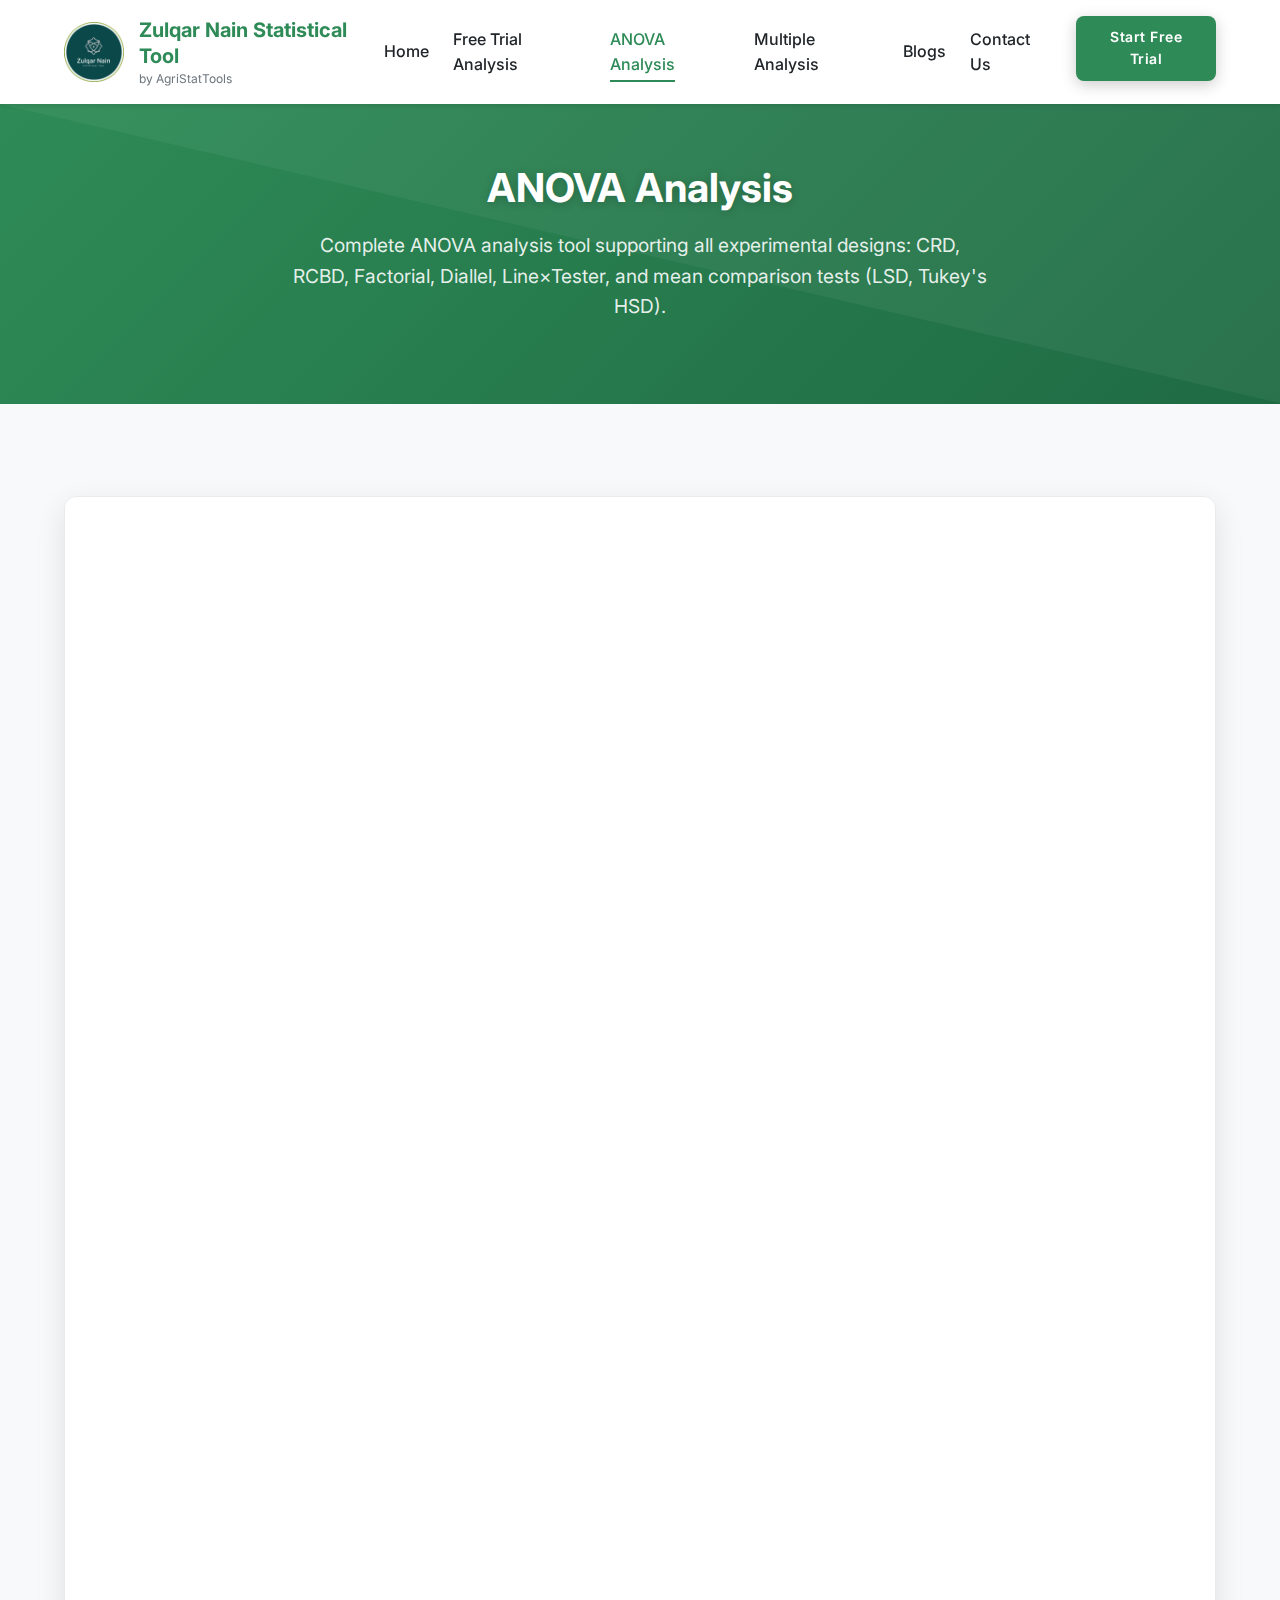
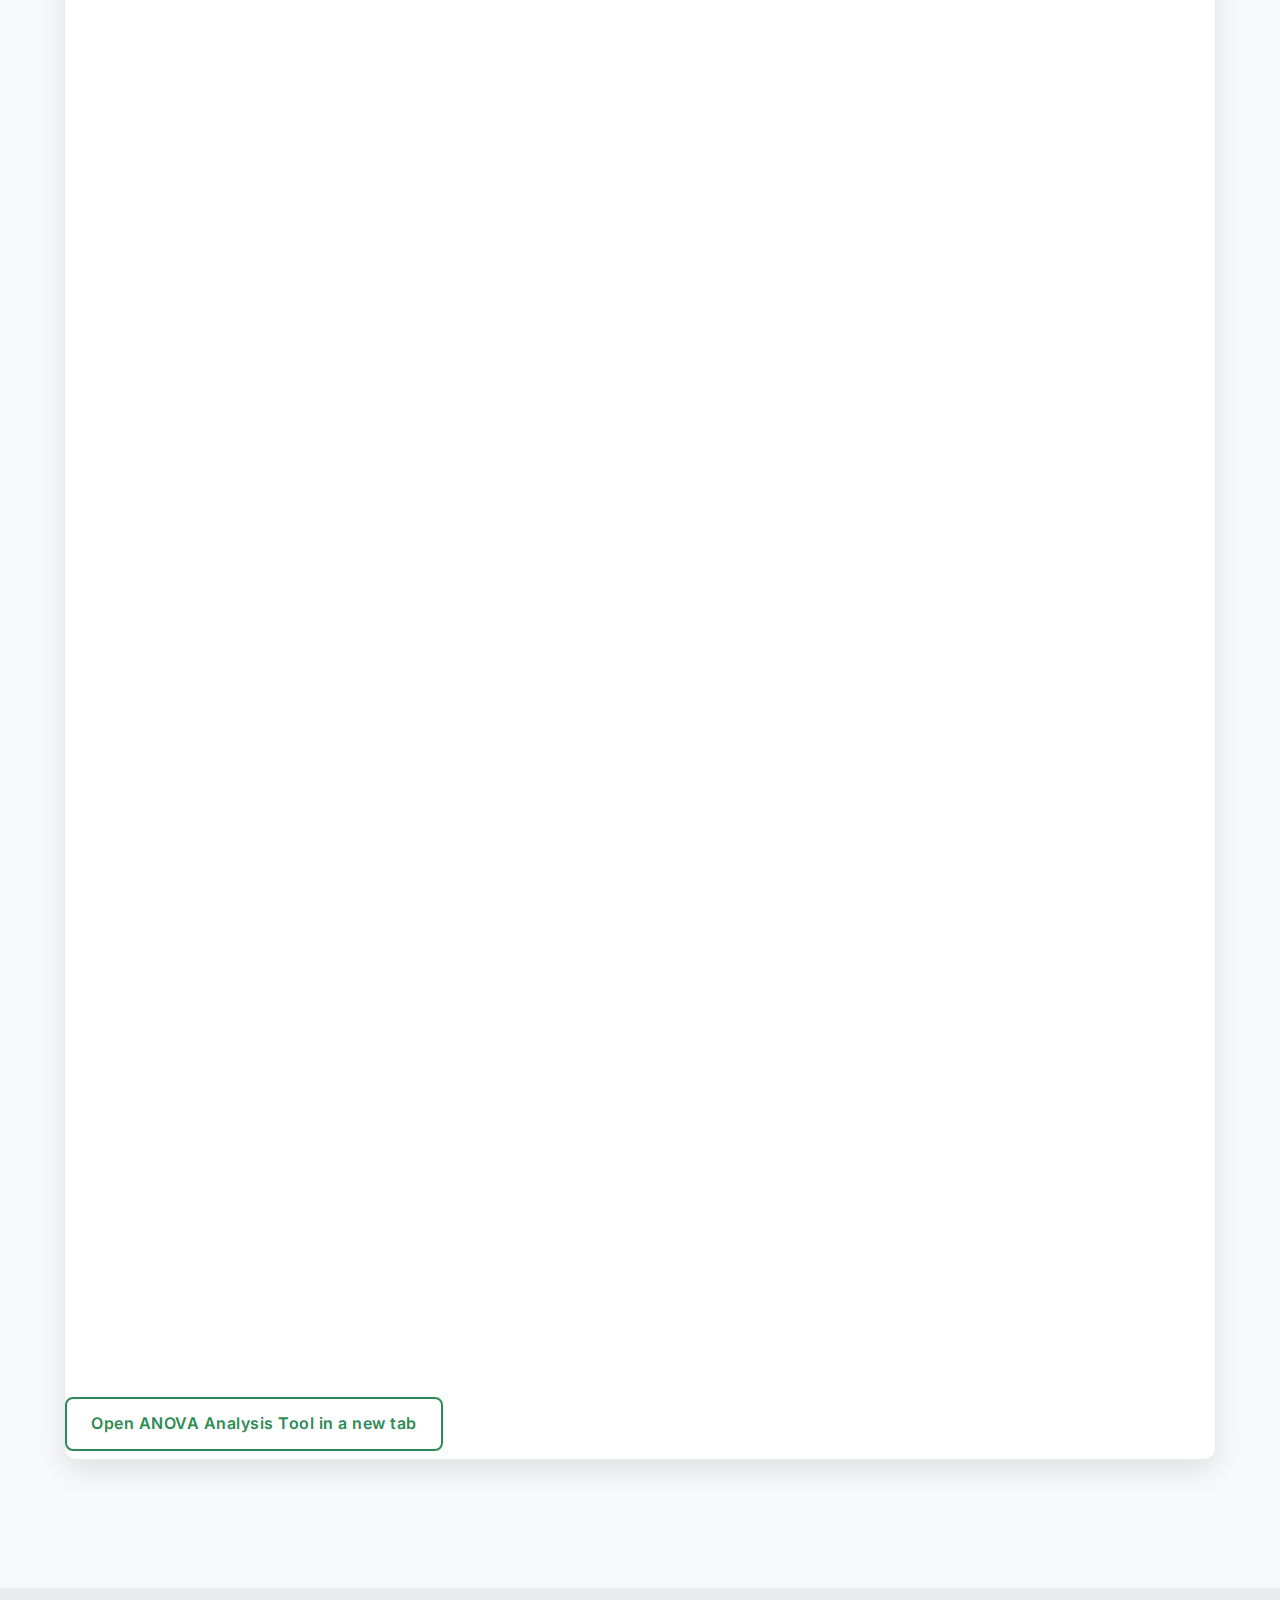
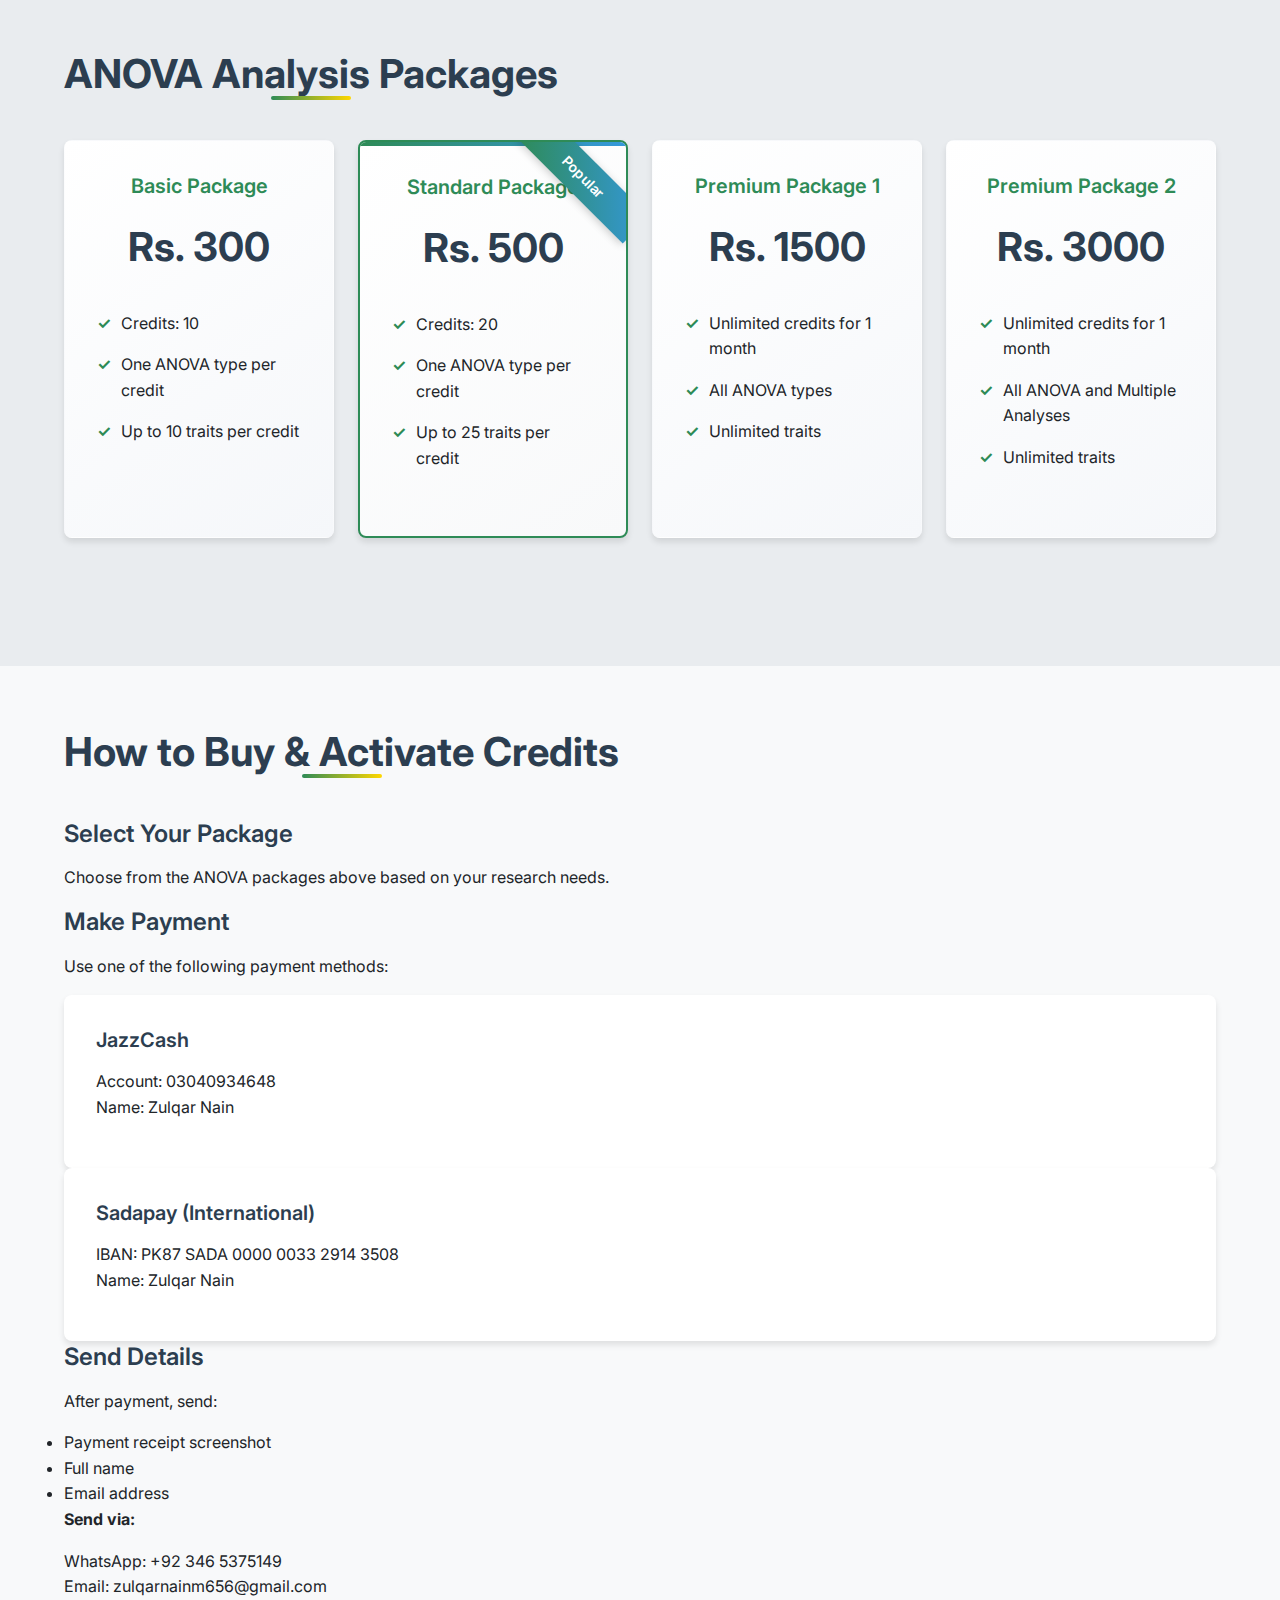
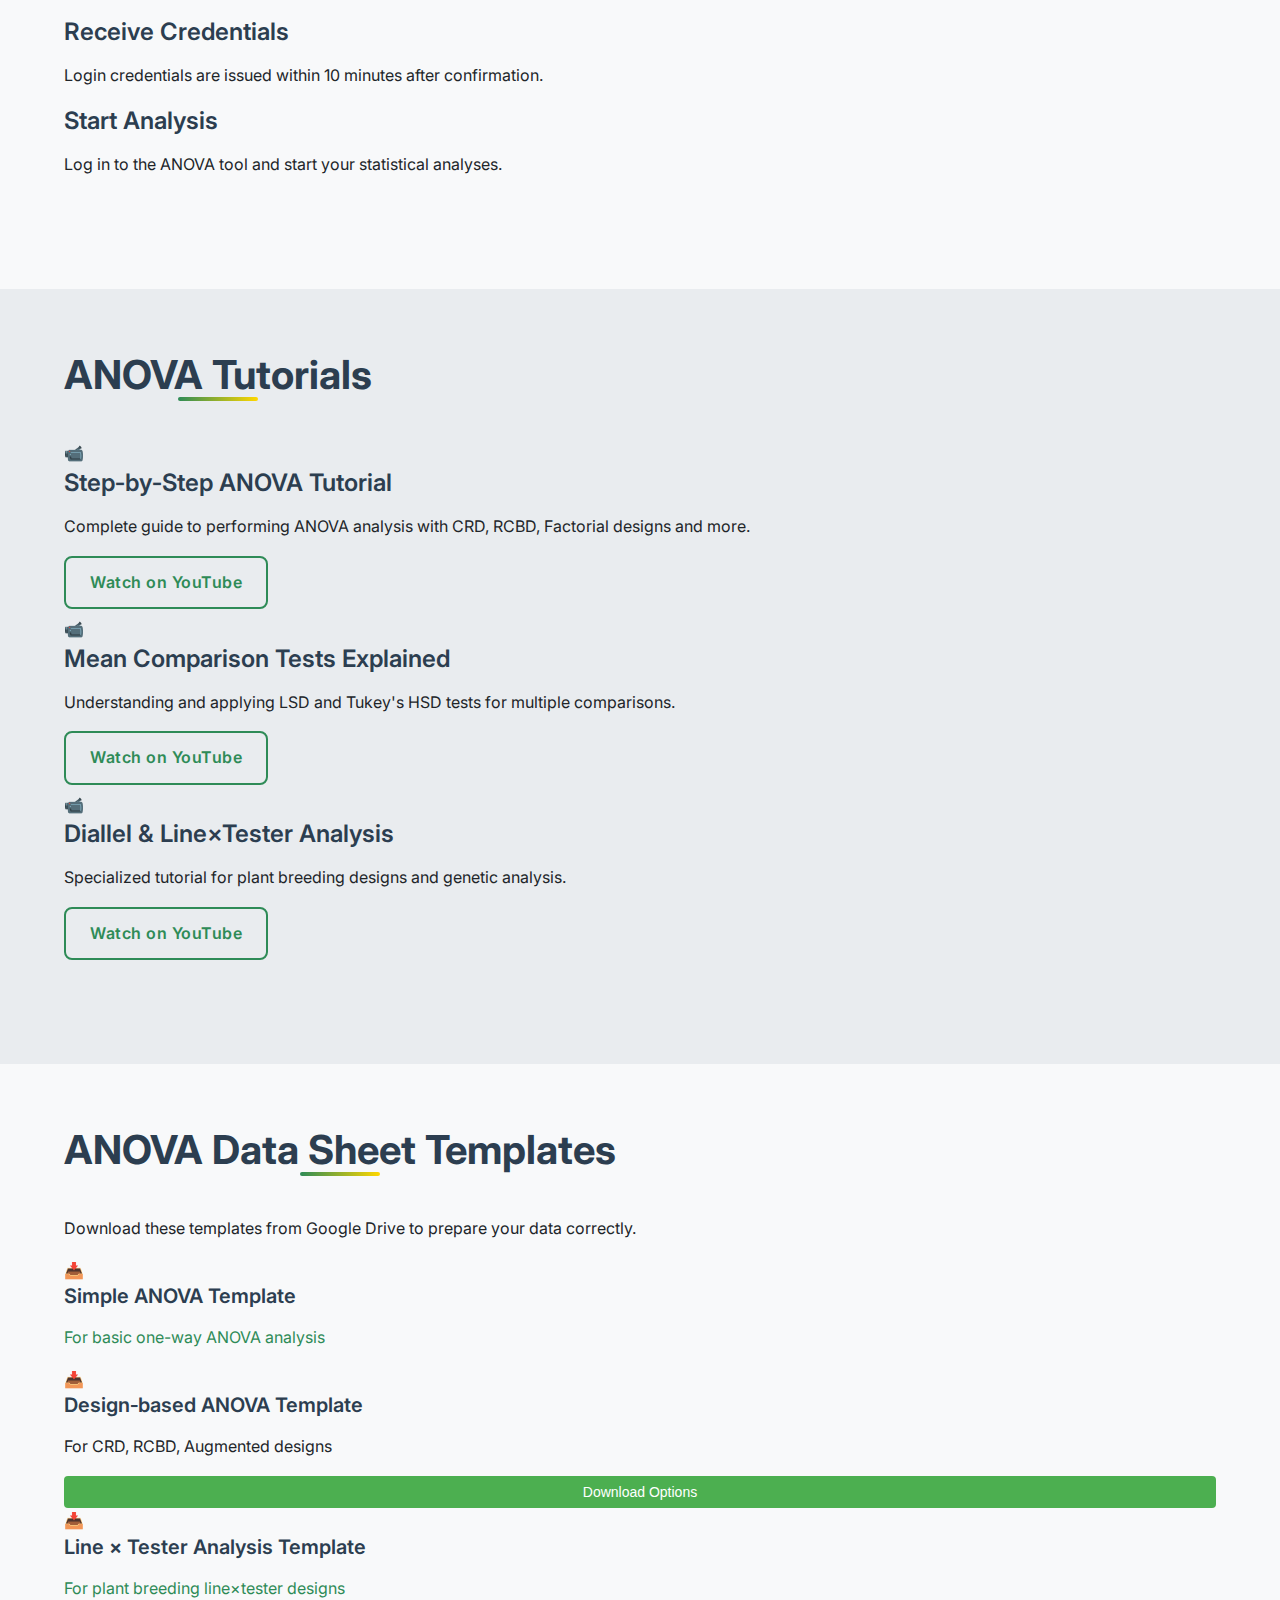
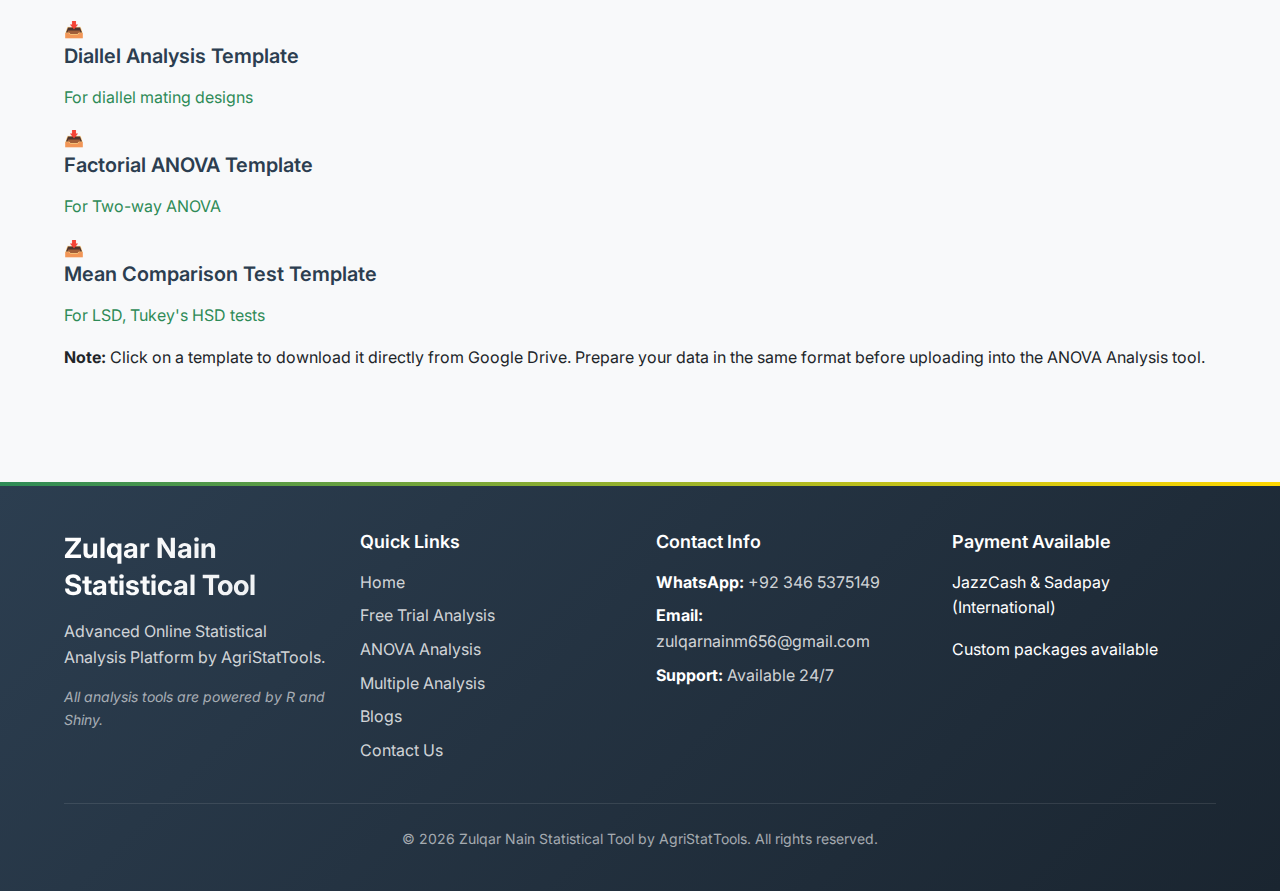
<file: anova-analysis.html>
<!-- anova-analysis.html -->
<!DOCTYPE html>
<html lang="en">
<head>
    <meta charset="UTF-8">
    <meta name="viewport" content="width=device-width, initial-scale=1.0">
    
    <!-- SEO Meta Tags -->
    <title>ANOVA Analysis - Complete Statistical Analysis Tool | Zulqar Nain</title>
    <meta name="description" content="Complete ANOVA analysis tool supporting CRD, RCBD, Factorial, Diallel, Line×Tester designs and mean comparison tests (LSD, Tukey's HSD).">
    <meta name="keywords" content="ANOVA analysis, CRD analysis, RCBD analysis, factorial ANOVA, diallel analysis, line×tester analysis, mean comparison tests, statistical analysis">
    <meta name="author" content="AgriStatTools">
    
    <!-- Open Graph -->
    <meta property="og:title" content="ANOVA Analysis Tool - Complete Statistical Analysis">
    <meta property="og:description" content="Professional ANOVA analysis for researchers and plant breeders. Supports all experimental designs.">
    <meta property="og:type" content="website">
    <meta property="og:url" content="https://www.zulqarnainstatisticaltool.com/anova-analysis.html">
    
    <!-- Twitter Card -->
    <meta name="twitter:card" content="summary">
    <meta name="twitter:title" content="ANOVA Analysis Tool">
    
    <!-- Canonical URL -->
    <link rel="canonical" href="https://www.zulqarnainstatisticaltool.com/anova-analysis.html">
    
    <!-- Favicons -->
<link rel="icon" type="image/x-icon" href="assets/img/favicon.ico">
<link rel="icon" type="image/png" sizes="16x16" href="assets/img/favicon-16x16.png">
<link rel="icon" type="image/png" sizes="32x32" href="assets/img/favicon-32x32.png">
<link rel="apple-touch-icon" sizes="180x180" href="assets/img/apple-touch-icon.png">
    
    <!-- Google Fonts -->
    <link rel="preconnect" href="https://fonts.googleapis.com">
    <link rel="preconnect" href="https://fonts.gstatic.com" crossorigin>
    <link href="https://fonts.googleapis.com/css2?family=Inter:wght@300;400;500;600;700&display=swap" rel="stylesheet">
    
    <!-- CSS -->
    <link rel="stylesheet" href="assets/css/style.css">
</head>
<body>
    <!-- Header -->
    <header class="header">
        <div class="container">
            <div class="header-content">
                <!-- LOGO SECTION - Copy this exactly -->
<div class="logo">
    <!-- Logo Image -->
    <div class="logo-image-container">
        <img src="assets/img/logo.png" alt="Zulqar Nain Statistical Tool Logo" width="60" height="60">
    </div>
    
    <!-- Logo Text -->
    <div class="logo-text">
        <h2 class="logo-title">Zulqar Nain Statistical Tool</h2>
        <p class="logo-subtitle">by AgriStatTools</p>
    </div>
</div>
                
                <!-- Navigation -->
                <nav class="nav">
                    <ul class="nav-list">
                        <li class="nav-item"><a href="index.html" class="nav-link">Home</a></li>
                        <li class="nav-item"><a href="free-trial.html" class="nav-link">Free Trial Analysis</a></li>
                        <li class="nav-item active"><a href="anova-analysis.html" class="nav-link">ANOVA Analysis</a></li>
                        <li class="nav-item"><a href="multiple-analysis.html" class="nav-link">Multiple Analysis</a></li>
                        <li class="nav-item"><a href="blogs.html" class="nav-link">Blogs</a></li>
                        <li class="nav-item"><a href="contact.html" class="nav-link">Contact Us</a></li>
                        <li class="nav-item">
                            <a href="free-trial.html" class="btn btn-primary btn-small">Start Free Trial</a>
                        </li>
                    </ul>
                    <button class="nav-toggle" aria-label="Toggle navigation">
                        <span></span>
                        <span></span>
                        <span></span>
                    </button>
                </nav>
            </div>
        </div>
    </header>

    <!-- Hero Section -->
    <section class="hero hero-small">
    <div class="container">
        <div class="hero-content">
            <h1 class="hero-title">ANOVA Analysis</h1>
            <p class="hero-description">
                Complete ANOVA analysis tool supporting all experimental designs: CRD, RCBD, Factorial, Diallel, Line×Tester, and mean comparison tests (LSD, Tukey's HSD).
            </p>
        </div>
    </div>
</section>

    <!-- Shiny App Embed -->
    <section class="section">
        <div class="container">
            <div class="shiny-embed">
                <iframe 
                    src="https://statisticstool.shinyapps.io/anova/" 
                    title="ANOVA Analysis Tool"
                    loading="lazy"
                    allowfullscreen>
                </iframe>
                <div class="iframe-fallback">
                    <a href="https://agristattools.github.io/agricultural-statistics-tools/anova-analysis.html" target="_blank" class="btn btn-outline">
                        Open ANOVA Analysis Tool in a new tab
                    </a>
                </div>
            </div>
        </div>
    </section>

    <!-- ANOVA Packages -->
    <section class="section section-light">
        <div class="container">
            <h2 class="section-title">ANOVA Analysis Packages</h2>
            <div class="pricing-grid">
                <div class="pricing-card">
                    <h4 class="pricing-title">Basic Package</h4>
                    <div class="pricing-price">Rs. 300</div>
                    <ul class="pricing-features">
                        <li>Credits: 10</li>
                        <li>One ANOVA type per credit</li>
                        <li>Up to 10 traits per credit</li>
                    </ul>
                </div>
                
                <div class="pricing-card popular">
                    <div class="popular-badge">Popular</div>
                    <h4 class="pricing-title">Standard Package</h4>
                    <div class="pricing-price">Rs. 500</div>
                    <ul class="pricing-features">
                        <li>Credits: 20</li>
                        <li>One ANOVA type per credit</li>
                        <li>Up to 25 traits per credit</li>
                    </ul>
                </div>
                
                <div class="pricing-card">
                    <h4 class="pricing-title">Premium Package 1</h4>
                    <div class="pricing-price">Rs. 1500</div>
                    <ul class="pricing-features">
                        <li>Unlimited credits for 1 month</li>
                        <li>All ANOVA types</li>
                        <li>Unlimited traits</li>
                    </ul>
                </div>
                
                <div class="pricing-card">
                    <h4 class="pricing-title">Premium Package 2</h4>
                    <div class="pricing-price">Rs. 3000</div>
                    <ul class="pricing-features">
                        <li>Unlimited credits for 1 month</li>
                        <li>All ANOVA and Multiple Analyses</li>
                        <li>Unlimited traits</li>
                    </ul>
                </div>
            </div>
        </div>
    </section>

    <!-- Buying Instructions -->
    <section class="section">
        <div class="container">
            <h2 class="section-title">How to Buy & Activate Credits</h2>
            <div class="buying-instructions">
                <div class="instruction-step">
                    <div class="step-number">1</div>
                    <div class="step-content">
                        <h3>Select Your Package</h3>
                        <p>Choose from the ANOVA packages above based on your research needs.</p>
                    </div>
                </div>
                
                <div class="instruction-step">
                    <div class="step-number">2</div>
                    <div class="step-content">
                        <h3>Make Payment</h3>
                        <p>Use one of the following payment methods:</p>
                        <div class="payment-details">
                            <div class="payment-method">
                                <h4>JazzCash</h4>
                                <p>Account: 03040934648<br>Name: Zulqar Nain</p>
                            </div>
                            <div class="payment-method">
                                <h4>Sadapay (International)</h4>
                                <p>IBAN: PK87 SADA 0000 0033 2914 3508<br>Name: Zulqar Nain</p>
                            </div>
                        </div>
                    </div>
                </div>
                
                <div class="instruction-step">
                    <div class="step-number">3</div>
                    <div class="step-content">
                        <h3>Send Details</h3>
                        <p>After payment, send:</p>
                        <ul>
                            <li>Payment receipt screenshot</li>
                            <li>Full name</li>
                            <li>Email address</li>
                        </ul>
                        <p><strong>Send via:</strong></p>
                        <p>WhatsApp: +92 346 5375149<br>Email: zulqarnainm656@gmail.com</p>
                    </div>
                </div>
                
                <div class="instruction-step">
                    <div class="step-number">4</div>
                    <div class="step-content">
                        <h3>Receive Credentials</h3>
                        <p>Login credentials are issued within 10 minutes after confirmation.</p>
                    </div>
                </div>
                
                <div class="instruction-step">
                    <div class="step-number">5</div>
                    <div class="step-content">
                        <h3>Start Analysis</h3>
                        <p>Log in to the ANOVA tool and start your statistical analyses.</p>
                    </div>
                </div>
            </div>
        </div>
    </section>

    <!-- Tutorials -->
    <section class="section section-light">
        <div class="container">
            <h2 class="section-title">ANOVA Tutorials</h2>
            <div class="tutorials-grid">
                <div class="tutorial-card">
                    <div class="tutorial-thumbnail">
                        <div class="thumbnail-placeholder">📹</div>
                    </div>
                    <div class="tutorial-content">
                        <h3>Step‑by‑Step ANOVA Tutorial</h3>
                        <p>Complete guide to performing ANOVA analysis with CRD, RCBD, Factorial designs and more.</p>
                        <a href="https://www.youtube.com/watch?v=ANOVA_FULL_TUTORIAL_PLACEHOLDER" target="_blank" class="btn btn-outline">
                            Watch on YouTube
                        </a>
                    </div>
                </div>
                
                <div class="tutorial-card">
                    <div class="tutorial-thumbnail">
                        <div class="thumbnail-placeholder">📹</div>
                    </div>
                    <div class="tutorial-content">
                        <h3>Mean Comparison Tests Explained</h3>
                        <p>Understanding and applying LSD and Tukey's HSD tests for multiple comparisons.</p>
                        <a href="https://www.youtube.com/watch?v=MEAN_COMPARISON_TUTORIAL_PLACEHOLDER" target="_blank" class="btn btn-outline">
                            Watch on YouTube
                        </a>
                    </div>
                </div>
                
                <div class="tutorial-card">
                    <div class="tutorial-thumbnail">
                        <div class="thumbnail-placeholder">📹</div>
                    </div>
                    <div class="tutorial-content">
                        <h3>Diallel & Line×Tester Analysis</h3>
                        <p>Specialized tutorial for plant breeding designs and genetic analysis.</p>
                        <a href="https://www.youtube.com/watch?v=DIALLEL_TUTORIAL_PLACEHOLDER" target="_blank" class="btn btn-outline">
                            Watch on YouTube
                        </a>
                    </div>
                </div>
            </div>
        </div>
    </section>

    <!-- Data Sheet Samples -->
    <section class="section">
        <div class="container">
            <h2 class="section-title">ANOVA Data Sheet Templates</h2>
            <p class="section-subtitle">Download these templates from Google Drive to prepare your data correctly.</p>
            
            <div class="template-grid">
                <a href="#" class="template-card">
                    <div class="template-icon">📥</div>
                    <h4>Simple ANOVA Template</h4>
                    <p>For basic one-way ANOVA analysis</p>
                </a>
                
                <!-- Only replace this specific card (Design‑based ANOVA Template) -->
<div class="template-card">
    <div class="template-icon">📥</div>
    <h4>Design‑based ANOVA Template</h4>
    <p>For CRD, RCBD, Augmented designs</p>
    
    <div class="template-actions">
        <div class="dropdown">
            <button class="dropdown-toggle">Download Options</button>
            <div class="dropdown-menu">
                <a href="https://docs.google.com/spreadsheets/d/1qLZA29ago5xcCsaUSSJzmY88gEPswCgf/export?format=xlsx" 
                   download="Design-based-ANOVA-CRD.xlsx">
                   CRD, RCBD Design Template
                </a>
                <a href="https://docs.google.com/spreadsheets/d/1jMfRntr05j5n3GZ6gh7t2kQEnulaW_W3/export?format=xlsx" 
                   download="Design-based-ANOVA-RCBD.xlsx">
                   Augmented Design Template
                </a>
            </div>
        </div>
    </div>
</div>
                
                <a href="https://docs.google.com/spreadsheets/d/1c3V6Z1adi1tpGa7kdsa4gtjWuLOheRIh/export?format=xlsx" class="template-card">
                    <div class="template-icon">📥</div>
                    <h4>Line × Tester Analysis Template</h4>
                    <p>For plant breeding line×tester designs</p>
                </a>
                
                <a href="https://docs.google.com/spreadsheets/d/13gRbvGOUhM3eAQwUIhf4a-onS4hrh8yB/export?format=xlsx
" class="template-card">
                    <div class="template-icon">📥</div>
                    <h4>Diallel Analysis Template</h4>
                    <p>For diallel mating designs</p>
                </a>
                
                <a href="https://docs.google.com/spreadsheets/d/1z9sjv-VzU0jnmb3xkUb1JzzQEjHYBk9w/export?format=xlsx
" class="template-card">
                    <div class="template-icon">📥</div>
                    <h4>Factorial ANOVA Template</h4>
                    <p>For Two-way ANOVA</p>
                </a>
                
                <a href="#" class="template-card">
                    <div class="template-icon">📥</div>
                    <h4>Mean Comparison Test Template</h4>
                    <p>For LSD, Tukey's HSD tests</p>
                </a>
            </div>
            
            <div class="template-note">
                <p><strong>Note:</strong> Click on a template to download it directly from Google Drive. Prepare your data in the same format before uploading into the ANOVA Analysis tool.</p>
            </div>
        </div>
    </section>

    <!-- Footer -->
    <footer class="footer">
        <div class="container">
            <div class="footer-grid">
                <div class="footer-column">
                    <h3 class="footer-title">Zulqar Nain Statistical Tool</h3>
                    <p class="footer-description">Advanced Online Statistical Analysis Platform by AgriStatTools.</p>
                    <p class="footer-note">All analysis tools are powered by R and Shiny.</p>
                </div>
                
                <div class="footer-column">
                    <h4 class="footer-subtitle">Quick Links</h4>
                    <ul class="footer-links">
                        <li><a href="index.html">Home</a></li>
                        <li><a href="free-trial.html">Free Trial Analysis</a></li>
                        <li><a href="anova-analysis.html">ANOVA Analysis</a></li>
                        <li><a href="multiple-analysis.html">Multiple Analysis</a></li>
                        <li><a href="blogs.html">Blogs</a></li>
                        <li><a href="contact.html">Contact Us</a></li>
                    </ul>
                </div>
                
                <div class="footer-column">
                    <h4 class="footer-subtitle">Contact Info</h4>
                    <ul class="footer-contact">
                        <li><strong>WhatsApp:</strong> +92 346 5375149</li>
                        <li><strong>Email:</strong> zulqarnainm656@gmail.com</li>
                        <li><strong>Support:</strong> Available 24/7</li>
                    </ul>
                </div>
                
                <div class="footer-column">
                    <h4 class="footer-subtitle">Payment Available</h4>
                    <p>JazzCash & Sadapay (International)</p>
                    <p>Custom packages available</p>
                </div>
            </div>
            
            <div class="footer-bottom">
                <p class="copyright">© <span id="currentYear"></span> Zulqar Nain Statistical Tool by AgriStatTools. All rights reserved.</p>
            </div>
        </div>
    </footer>

    <!-- JavaScript -->
    <script src="assets/js/main.js"></script>
    <script>
        // Set current year in copyright
        document.getElementById('currentYear').textContent = new Date().getFullYear();
    </script>
</body>

</html>
</file>
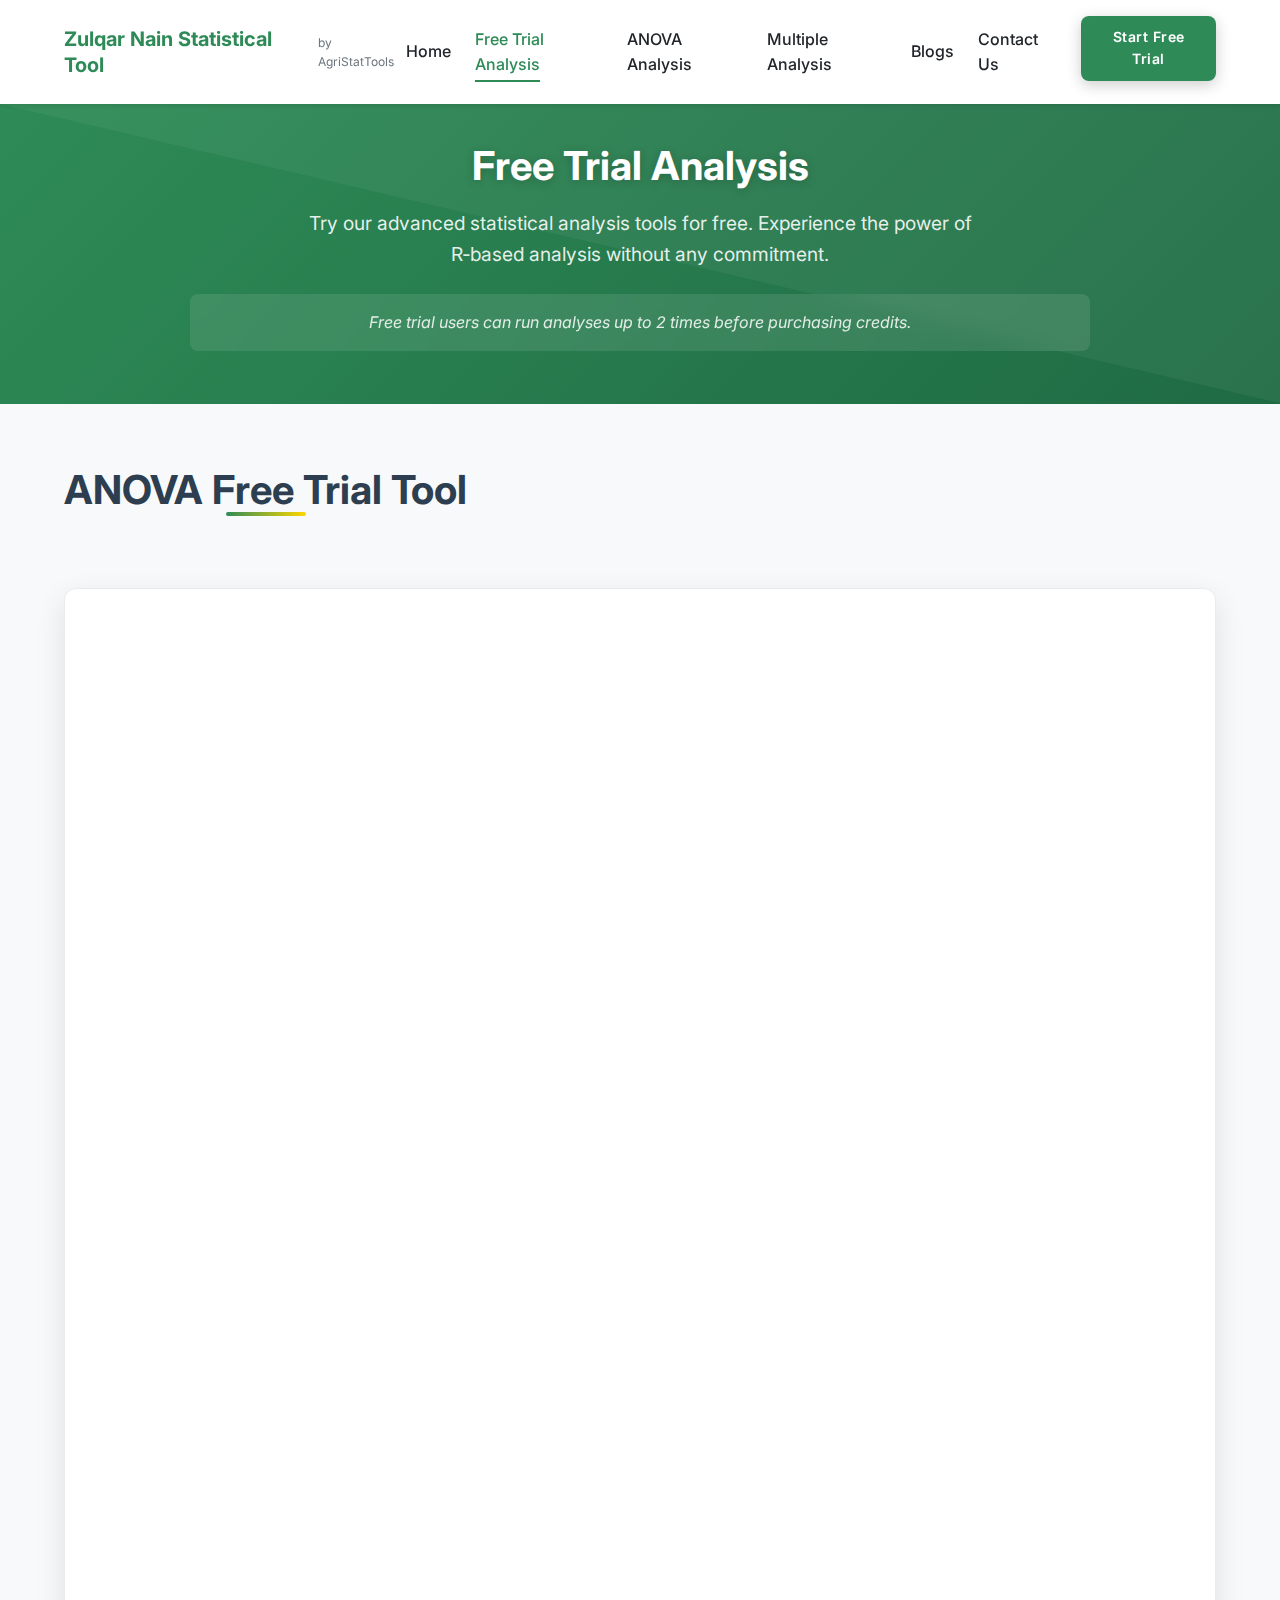
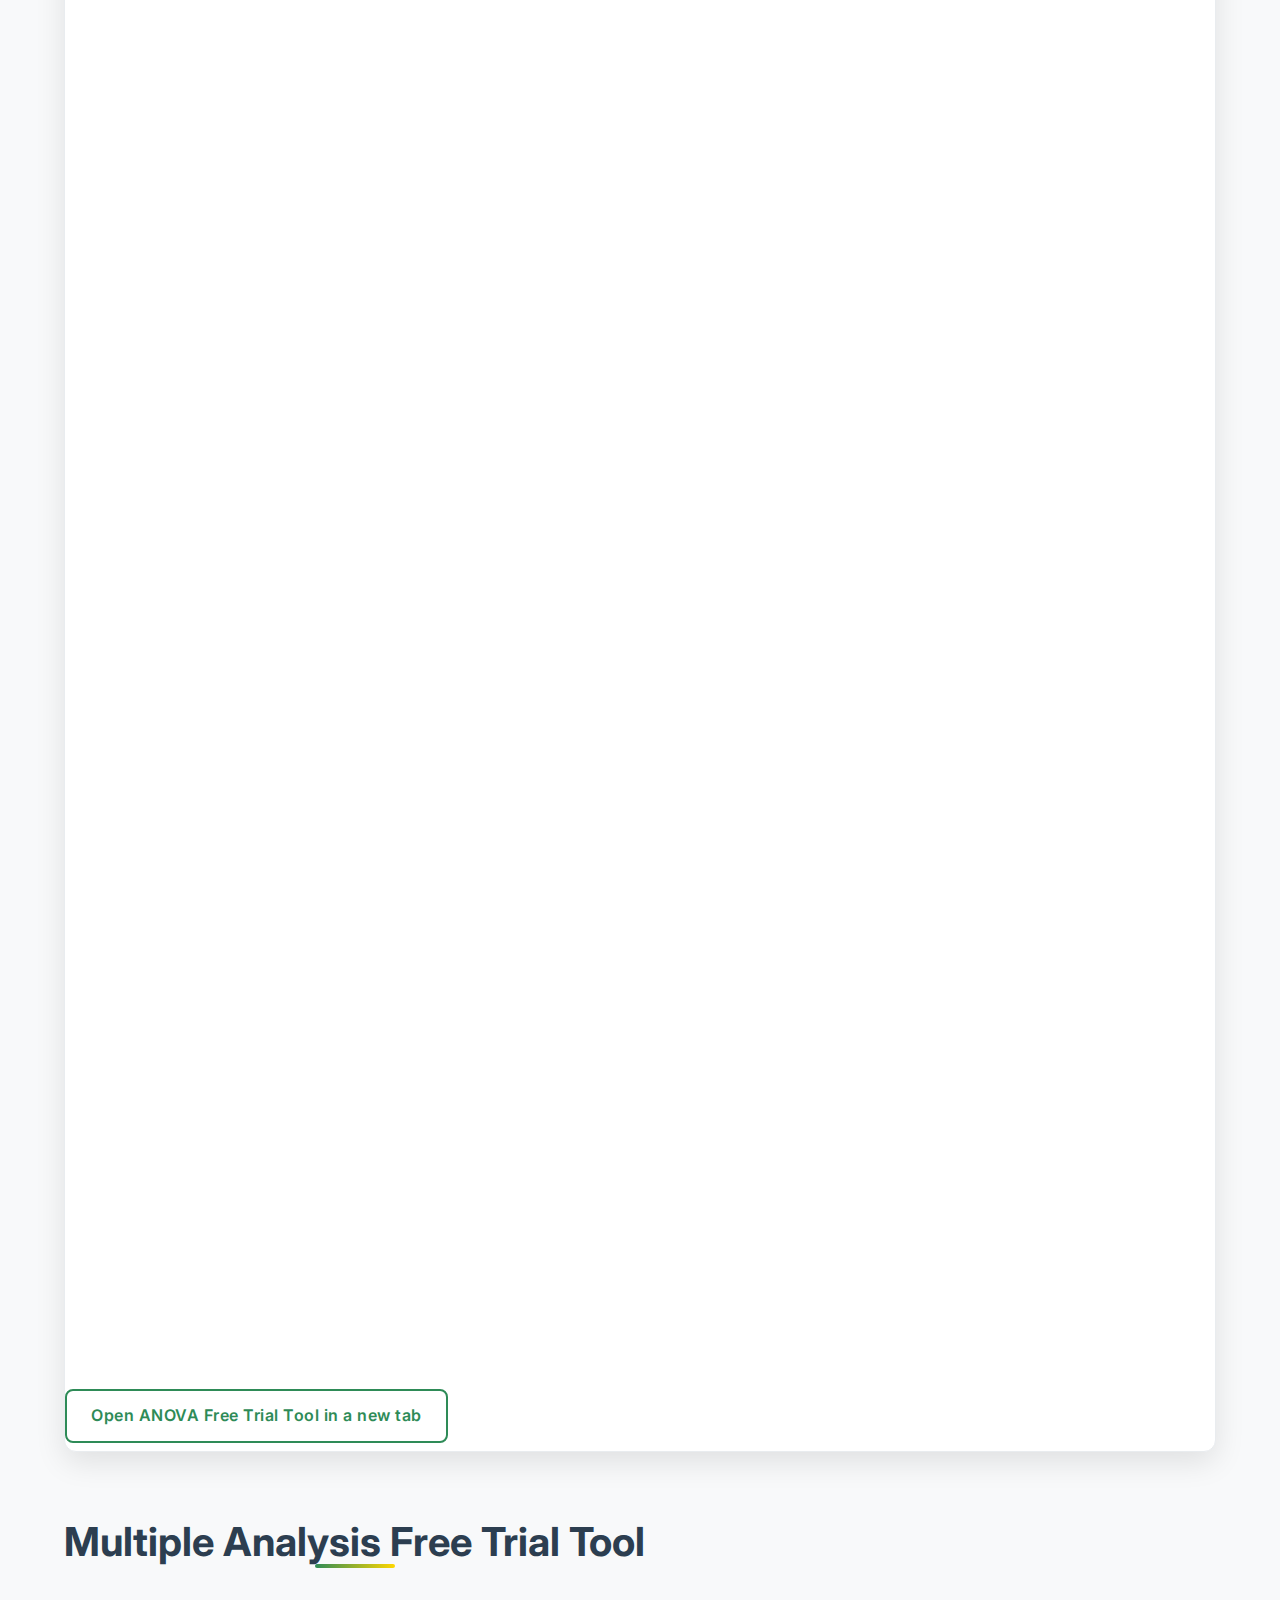
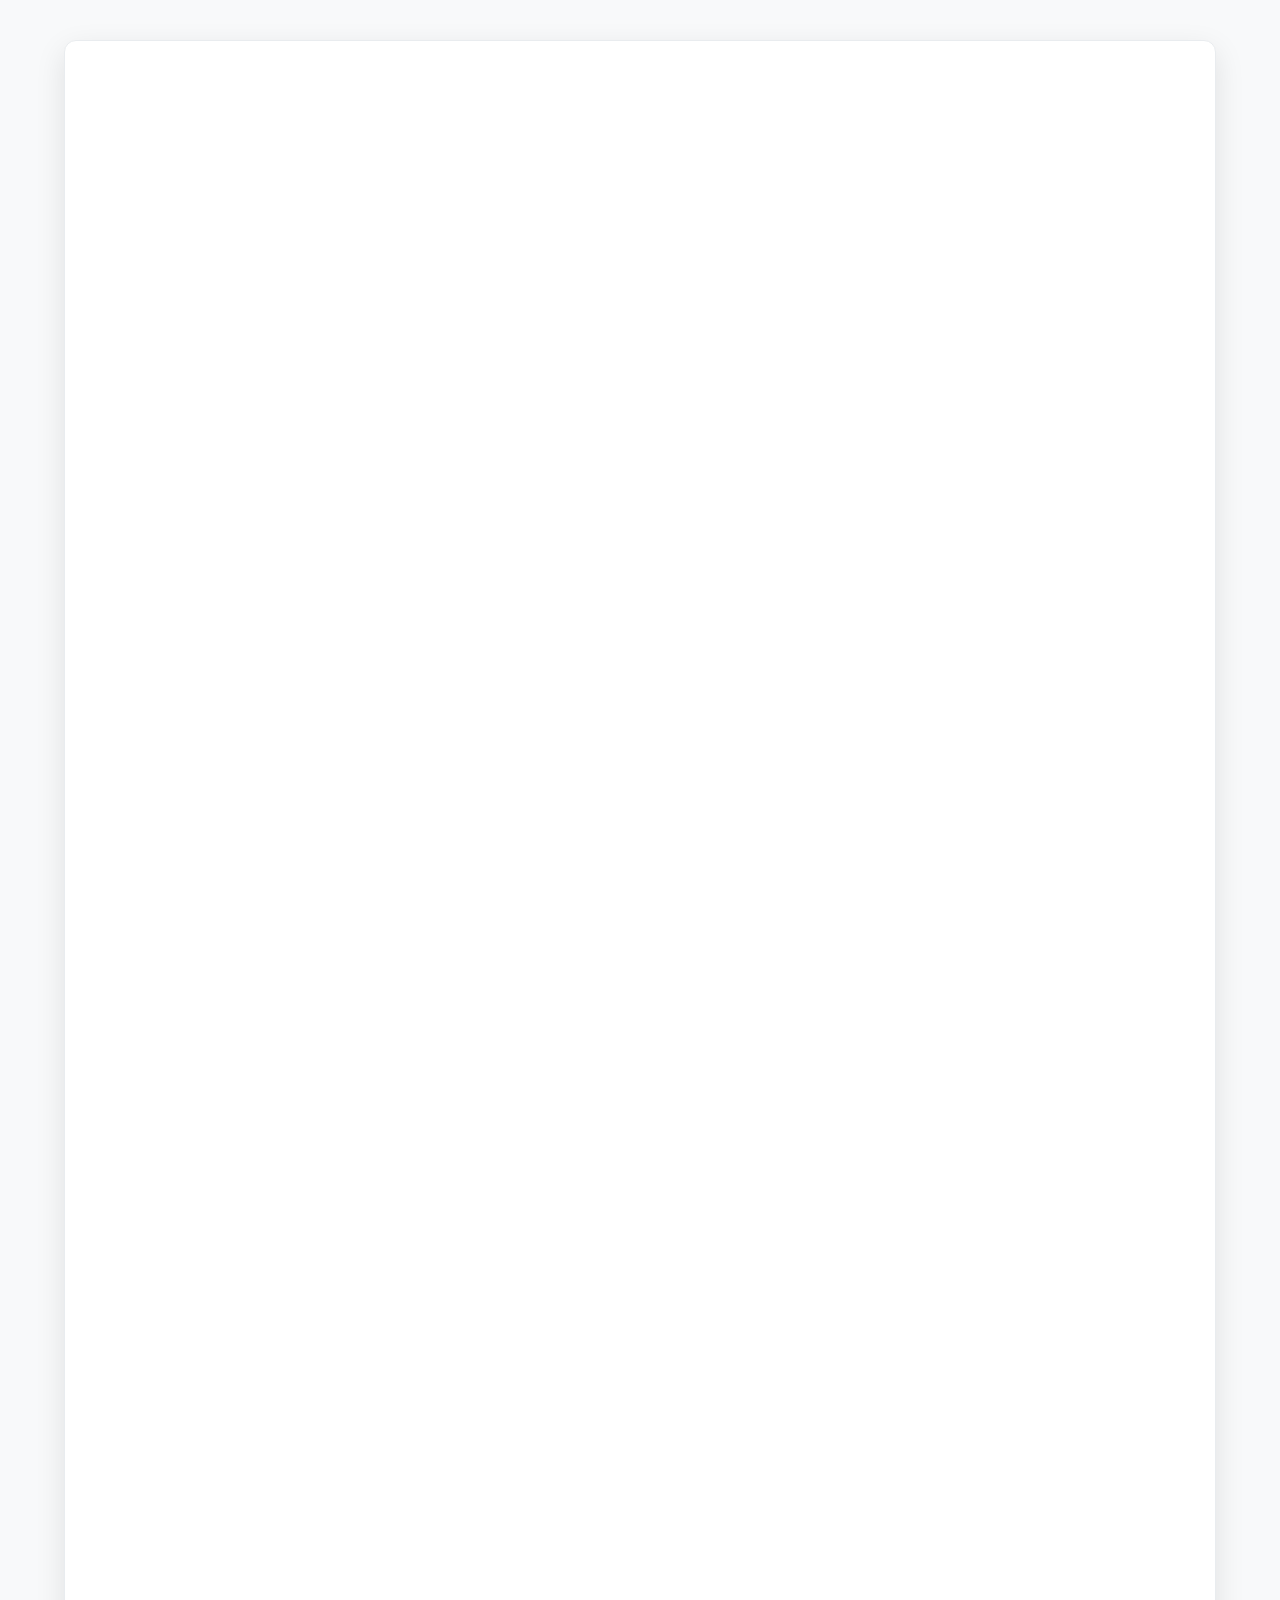
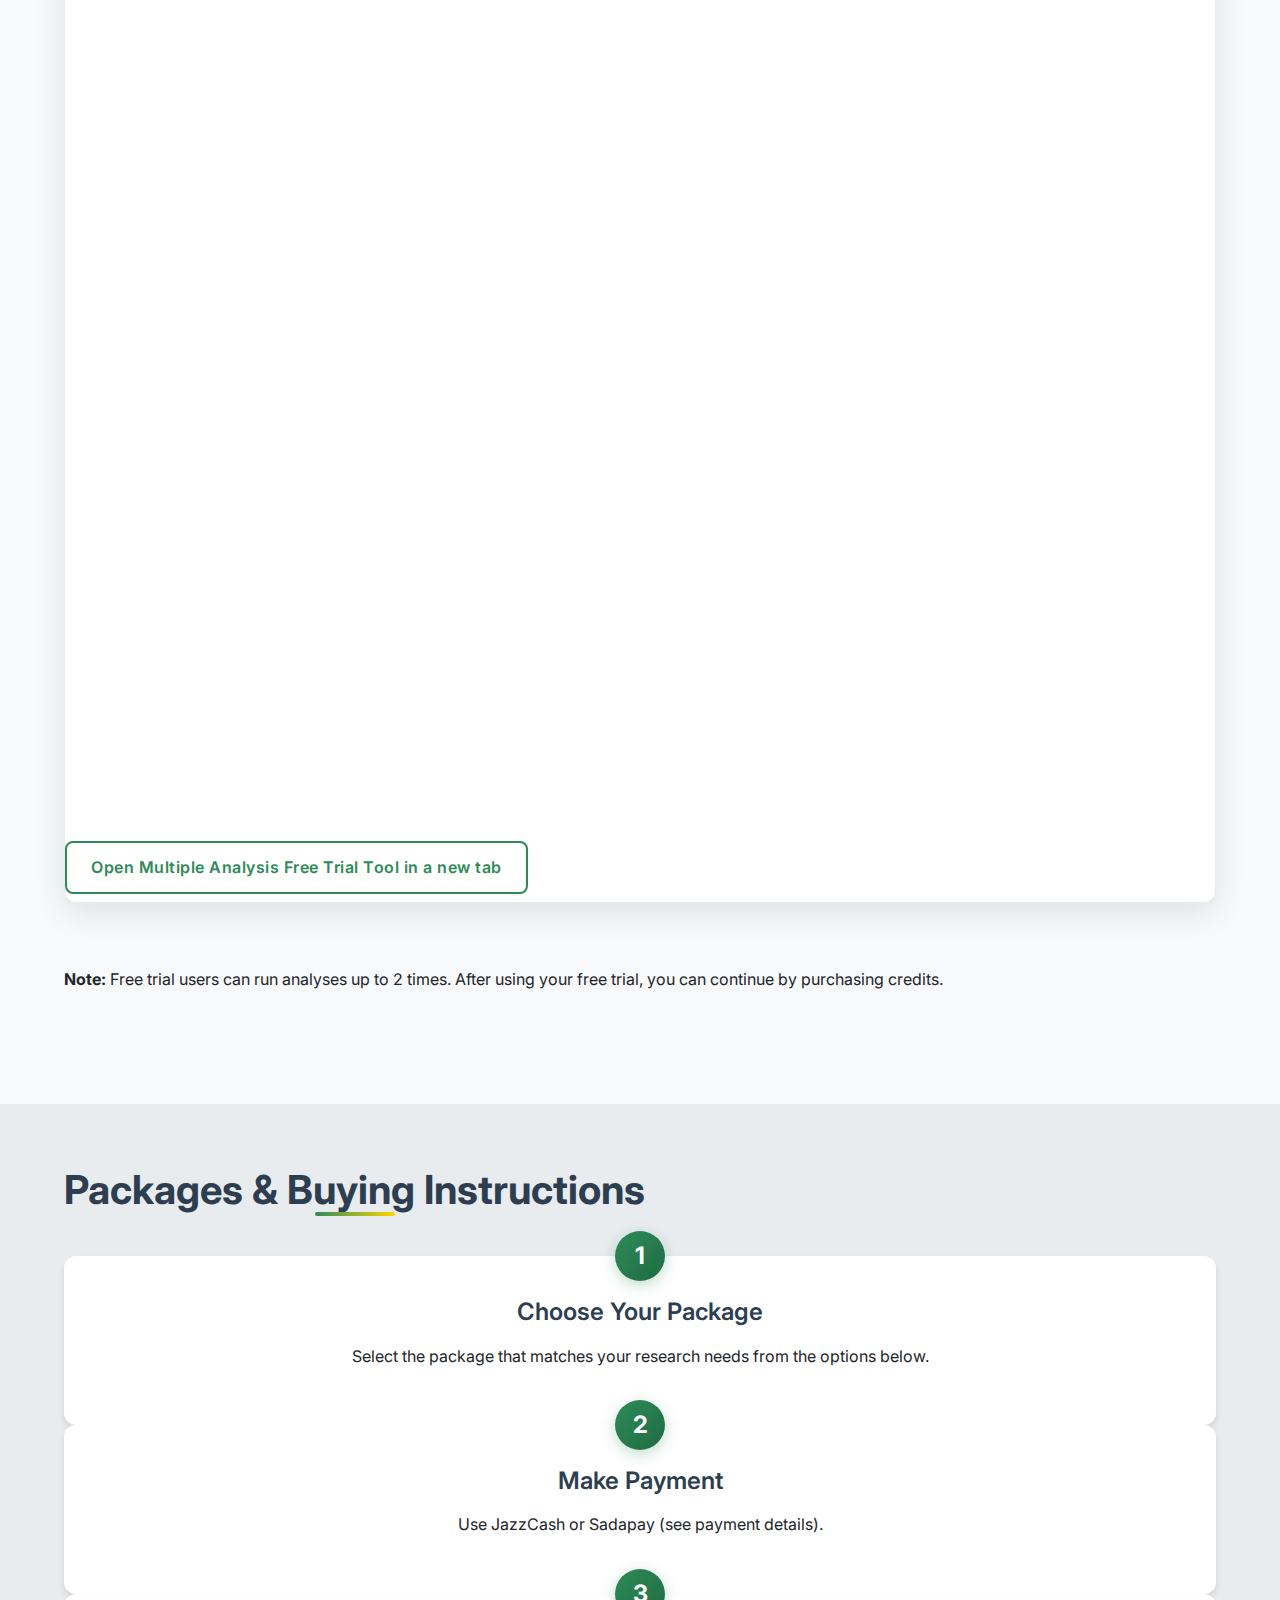
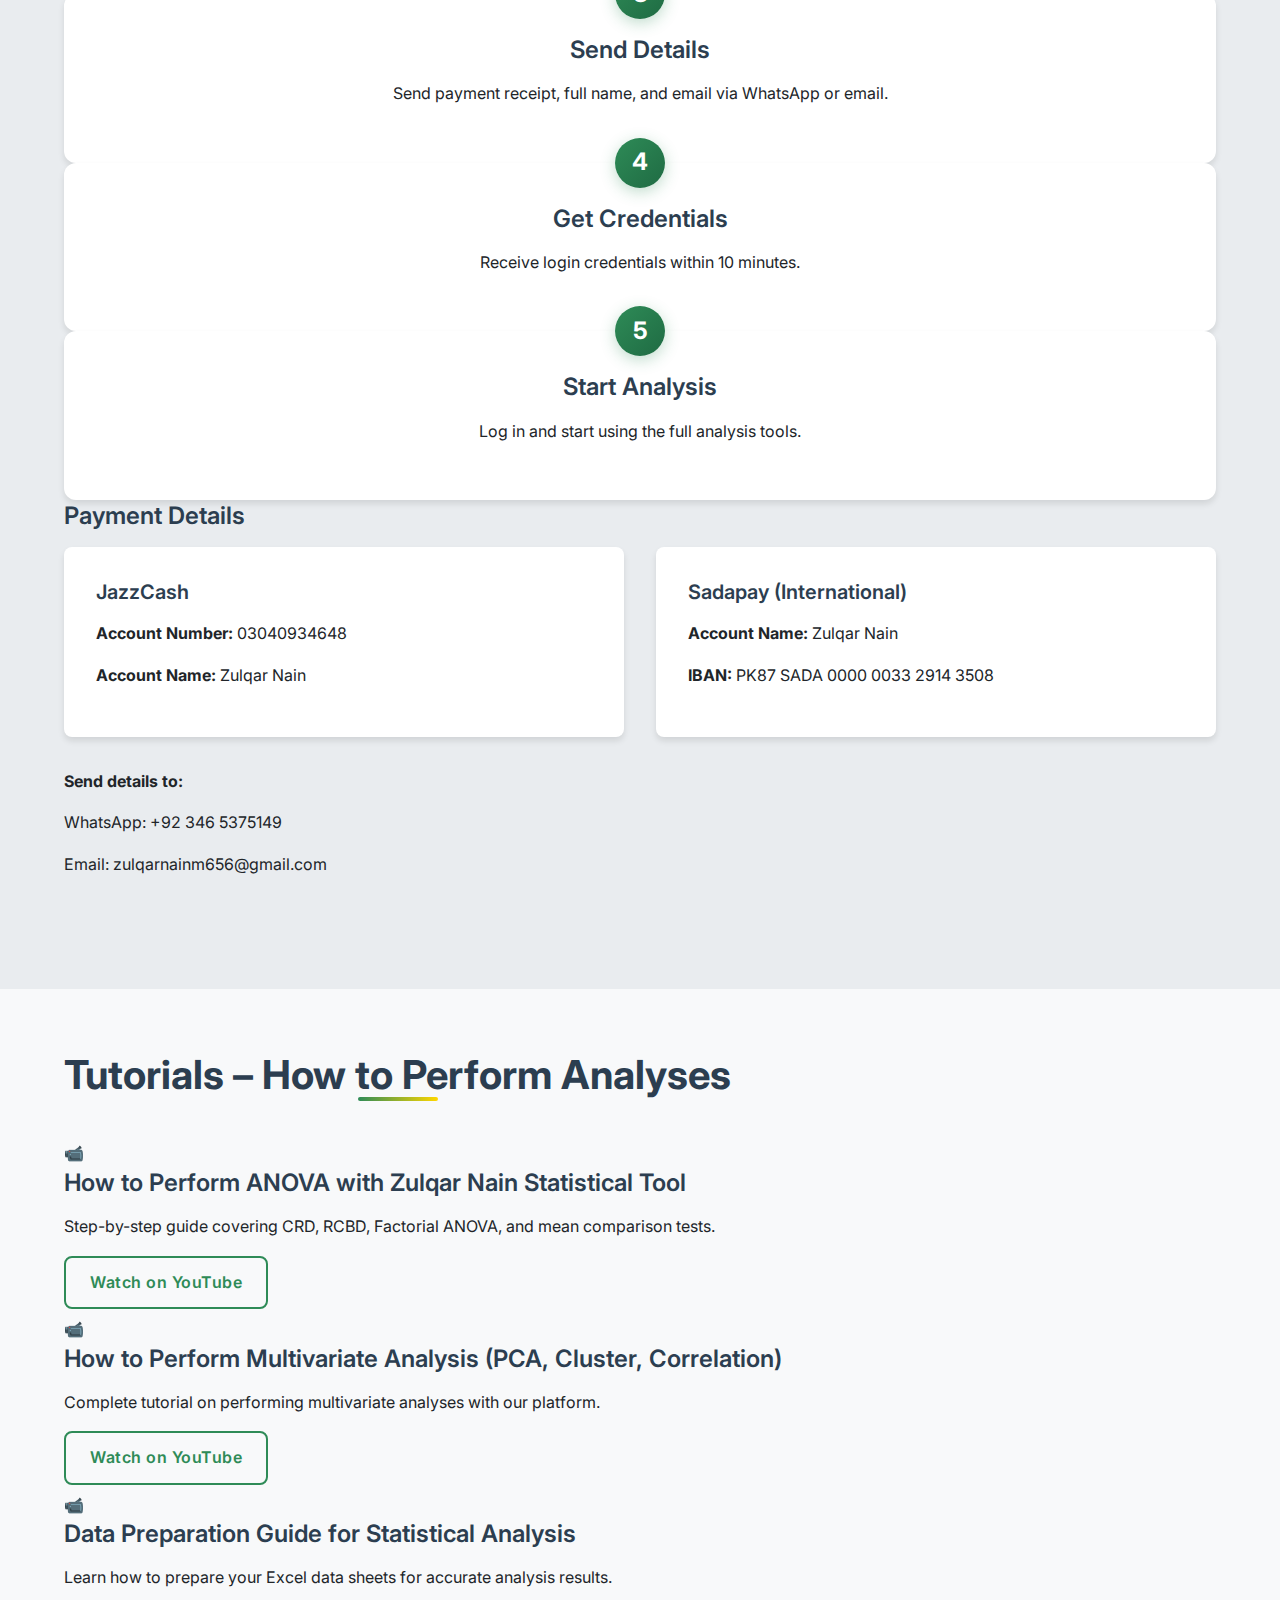
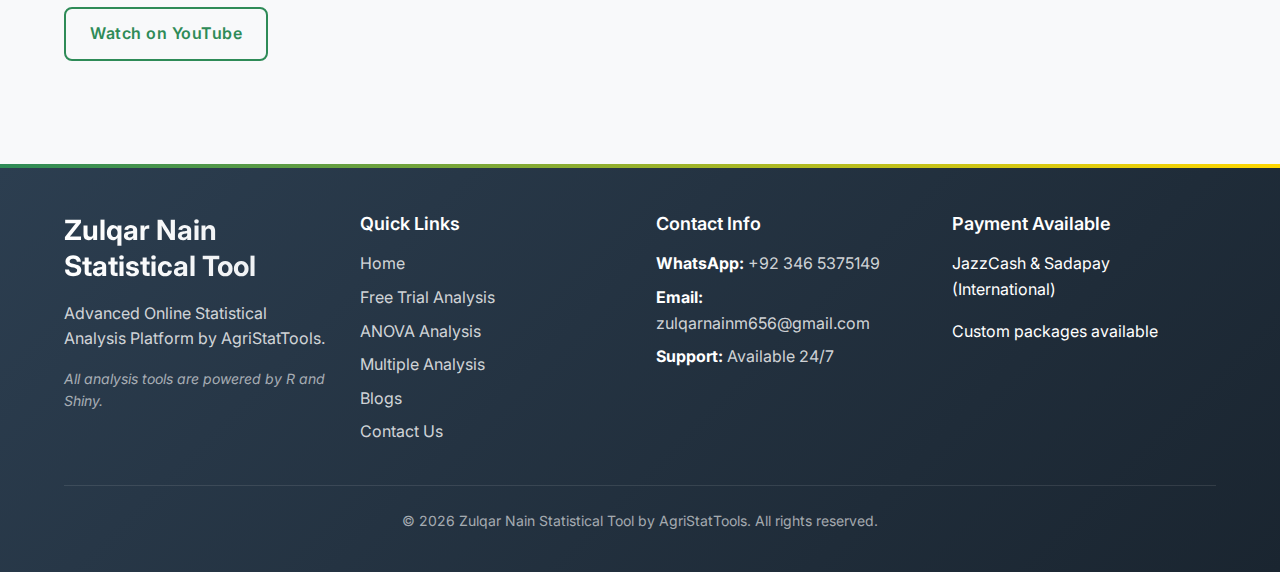
<file: free-trial.html>
<!-- free-trial.html -->
<!DOCTYPE html>
<html lang="en">
<head>
    <meta charset="UTF-8">
    <meta name="viewport" content="width=device-width, initial-scale=1.0">
    
    <!-- SEO Meta Tags -->
    <title>Free Trial Analysis - Zulqar Nain Statistical Tool</title>
    <meta name="description" content="Try our advanced statistical analysis tools for free. Run ANOVA and Multiple Analysis up to 2 times before purchasing credits.">
    <meta name="keywords" content="free statistical analysis trial, ANOVA free trial, multivariate analysis trial, R-based tools trial">
    <meta name="author" content="AgriStatTools">
    
    <!-- Open Graph -->
    <meta property="og:title" content="Free Trial Analysis - Zulqar Nain Statistical Tool">
    <meta property="og:description" content="Try our statistical analysis tools for free. Perfect for researchers and students.">
    <meta property="og:type" content="website">
    <meta property="og:url" content="https://www.zulqarnainstatisticaltool.com/free-trial.html">
    
    <!-- Twitter Card -->
    <meta name="twitter:card" content="summary">
    <meta name="twitter:title" content="Free Trial Analysis - Statistical Tools">
    
    <!-- Canonical URL -->
    <link rel="canonical" href="https://www.zulqarnainstatisticaltool.com/free-trial.html">
    
    <!-- Favicon -->
    <link rel="icon" type="image/x-icon" href="assets/img/favicon.ico">
    
    <!-- Google Fonts -->
    <link rel="preconnect" href="https://fonts.googleapis.com">
    <link rel="preconnect" href="https://fonts.gstatic.com" crossorigin>
    <link href="https://fonts.googleapis.com/css2?family=Inter:wght@300;400;500;600;700&display=swap" rel="stylesheet">
    
    <!-- CSS -->
    <link rel="stylesheet" href="assets/css/style.css">
</head>
<body>
    <!-- Header -->
    <header class="header">
        <div class="container">
            <div class="header-content">
                <!-- Logo -->
                <div class="logo">
                    <h2 class="logo-title">Zulqar Nain Statistical Tool</h2>
                    <p class="logo-subtitle">by AgriStatTools</p>
                </div>
                
                <!-- Navigation -->
                <nav class="nav">
                    <ul class="nav-list">
                        <li class="nav-item"><a href="index.html" class="nav-link">Home</a></li>
                        <li class="nav-item active"><a href="free-trial.html" class="nav-link">Free Trial Analysis</a></li>
                        <li class="nav-item"><a href="anova-analysis.html" class="nav-link">ANOVA Analysis</a></li>
                        <li class="nav-item"><a href="multiple-analysis.html" class="nav-link">Multiple Analysis</a></li>
                        <li class="nav-item"><a href="blogs.html" class="nav-link">Blogs</a></li>
                        <li class="nav-item"><a href="contact.html" class="nav-link">Contact Us</a></li>
                        <li class="nav-item">
                            <a href="free-trial.html" class="btn btn-primary btn-small">Start Free Trial</a>
                        </li>
                    </ul>
                    <button class="nav-toggle" aria-label="Toggle navigation">
                        <span></span>
                        <span></span>
                        <span></span>
                    </button>
                </nav>
            </div>
        </div>
    </header>

    <!-- Hero Section -->
    <section class="hero hero-small">
        <div class="container">
            <div class="hero-content">
                <h1 class="hero-title">Free Trial Analysis</h1>
                <p class="hero-description">
                    Try our advanced statistical analysis tools for free. Experience the power of R‑based analysis without any commitment.
                </p>
                <p class="hero-trust">Free trial users can run analyses up to 2 times before purchasing credits.</p>
            </div>
        </div>
    </section>

    <!-- Free Trial Tools -->
    <section class="section">
        <div class="container">
            <!-- ANOVA Free Trial -->
            <div class="tool-section">
                <h2 class="section-title">ANOVA Free Trial Tool</h2>
                <div class="shiny-embed">
                    <iframe 
                        src="https://zdanalysis.shinyapps.io/anova_free-trail/" 
                        title="ANOVA Free Trial Tool"
                        loading="lazy"
                        allowfullscreen>
                    </iframe>
                    <div class="iframe-fallback">
                        <a href="https://zdanalysis.shinyapps.io/anova_free-trail/" target="_blank" class="btn btn-outline">
                            Open ANOVA Free Trial Tool in a new tab
                        </a>
                    </div>
                </div>
            </div>
            
            <!-- Multiple Analysis Free Trial -->
            <div class="tool-section">
                <h2 class="section-title">Multiple Analysis Free Trial Tool</h2>
                <div class="shiny-embed">
                    <iframe 
                        src="https://statisticstool.shinyapps.io/Multiple_Analysis_Free_Trial/" 
                        title="Multiple Analysis Free Trial Tool"
                        loading="lazy"
                        allowfullscreen>
                    </iframe>
                    <div class="iframe-fallback">
                        <a href="https://statisticstool.shinyapps.io/Multiple_Analysis_Free_Trial/" target="_blank" class="btn btn-outline">
                            Open Multiple Analysis Free Trial Tool in a new tab
                        </a>
                    </div>
                </div>
            </div>
            
            <div class="trial-note">
                <p><strong>Note:</strong> Free trial users can run analyses up to 2 times. After using your free trial, you can continue by purchasing credits.</p>
            </div>
        </div>
    </section>

    <!-- Packages & Buying Instructions -->
    <section class="section section-light">
        <div class="container">
            <h2 class="section-title">Packages & Buying Instructions</h2>
            
            <div class="buying-steps">
                <div class="step">
                    <div class="step-number">1</div>
                    <h3>Choose Your Package</h3>
                    <p>Select the package that matches your research needs from the options below.</p>
                </div>
                
                <div class="step">
                    <div class="step-number">2</div>
                    <h3>Make Payment</h3>
                    <p>Use JazzCash or Sadapay (see payment details).</p>
                </div>
                
                <div class="step">
                    <div class="step-number">3</div>
                    <h3>Send Details</h3>
                    <p>Send payment receipt, full name, and email via WhatsApp or email.</p>
                </div>
                
                <div class="step">
                    <div class="step-number">4</div>
                    <h3>Get Credentials</h3>
                    <p>Receive login credentials within 10 minutes.</p>
                </div>
                
                <div class="step">
                    <div class="step-number">5</div>
                    <h3>Start Analysis</h3>
                    <p>Log in and start using the full analysis tools.</p>
                </div>
            </div>
            
            <!-- Payment Details -->
            <div class="payment-details">
                <h3>Payment Details</h3>
                <div class="payment-methods">
                    <div class="payment-method">
                        <h4>JazzCash</h4>
                        <p><strong>Account Number:</strong> 03040934648</p>
                        <p><strong>Account Name:</strong> Zulqar Nain</p>
                    </div>
                    <div class="payment-method">
                        <h4>Sadapay (International)</h4>
                        <p><strong>Account Name:</strong> Zulqar Nain</p>
                        <p><strong>IBAN:</strong> PK87 SADA 0000 0033 2914 3508</p>
                    </div>
                </div>
                <div class="contact-info">
                    <p><strong>Send details to:</strong></p>
                    <p>WhatsApp: +92 346 5375149</p>
                    <p>Email: zulqarnainm656@gmail.com</p>
                </div>
            </div>
        </div>
    </section>

    <!-- Tutorials -->
    <section class="section">
        <div class="container">
            <h2 class="section-title">Tutorials – How to Perform Analyses</h2>
            <div class="tutorials-grid">
                <div class="tutorial-card">
                    <div class="tutorial-thumbnail">
                        <div class="thumbnail-placeholder">📹</div>
                    </div>
                    <div class="tutorial-content">
                        <h3>How to Perform ANOVA with Zulqar Nain Statistical Tool</h3>
                        <p>Step-by-step guide covering CRD, RCBD, Factorial ANOVA, and mean comparison tests.</p>
                        <a href="https://www.youtube.com/watch?v=ANOVA_TUTORIAL_PLACEHOLDER" target="_blank" class="btn btn-outline">
                            Watch on YouTube
                        </a>
                    </div>
                </div>
                
                <div class="tutorial-card">
                    <div class="tutorial-thumbnail">
                        <div class="thumbnail-placeholder">📹</div>
                    </div>
                    <div class="tutorial-content">
                        <h3>How to Perform Multivariate Analysis (PCA, Cluster, Correlation)</h3>
                        <p>Complete tutorial on performing multivariate analyses with our platform.</p>
                        <a href="https://www.youtube.com/watch?v=MULTIVARIATE_TUTORIAL_PLACEHOLDER" target="_blank" class="btn btn-outline">
                            Watch on YouTube
                        </a>
                    </div>
                </div>
                
                <div class="tutorial-card">
                    <div class="tutorial-thumbnail">
                        <div class="thumbnail-placeholder">📹</div>
                    </div>
                    <div class="tutorial-content">
                        <h3>Data Preparation Guide for Statistical Analysis</h3>
                        <p>Learn how to prepare your Excel data sheets for accurate analysis results.</p>
                        <a href="https://www.youtube.com/watch?v=DATAPREP_TUTORIAL_PLACEHOLDER" target="_blank" class="btn btn-outline">
                            Watch on YouTube
                        </a>
                    </div>
                </div>
            </div>
        </div>
    </section>

    <!-- Footer -->
    <footer class="footer">
        <div class="container">
            <div class="footer-grid">
                <div class="footer-column">
                    <h3 class="footer-title">Zulqar Nain Statistical Tool</h3>
                    <p class="footer-description">Advanced Online Statistical Analysis Platform by AgriStatTools.</p>
                    <p class="footer-note">All analysis tools are powered by R and Shiny.</p>
                </div>
                
                <div class="footer-column">
                    <h4 class="footer-subtitle">Quick Links</h4>
                    <ul class="footer-links">
                        <li><a href="index.html">Home</a></li>
                        <li><a href="free-trial.html">Free Trial Analysis</a></li>
                        <li><a href="anova-analysis.html">ANOVA Analysis</a></li>
                        <li><a href="multiple-analysis.html">Multiple Analysis</a></li>
                        <li><a href="blogs.html">Blogs</a></li>
                        <li><a href="contact.html">Contact Us</a></li>
                    </ul>
                </div>
                
                <div class="footer-column">
                    <h4 class="footer-subtitle">Contact Info</h4>
                    <ul class="footer-contact">
                        <li><strong>WhatsApp:</strong> +92 346 5375149</li>
                        <li><strong>Email:</strong> zulqarnainm656@gmail.com</li>
                        <li><strong>Support:</strong> Available 24/7</li>
                    </ul>
                </div>
                
                <div class="footer-column">
                    <h4 class="footer-subtitle">Payment Available</h4>
                    <p>JazzCash & Sadapay (International)</p>
                    <p>Custom packages available</p>
                </div>
            </div>
            
            <div class="footer-bottom">
                <p class="copyright">© <span id="currentYear"></span> Zulqar Nain Statistical Tool by AgriStatTools. All rights reserved.</p>
            </div>
        </div>
    </footer>

    <!-- JavaScript -->
    <script src="assets/js/main.js"></script>
    <script>
        // Set current year in copyright
        document.getElementById('currentYear').textContent = new Date().getFullYear();
    </script>
</body>
</html>
</file>
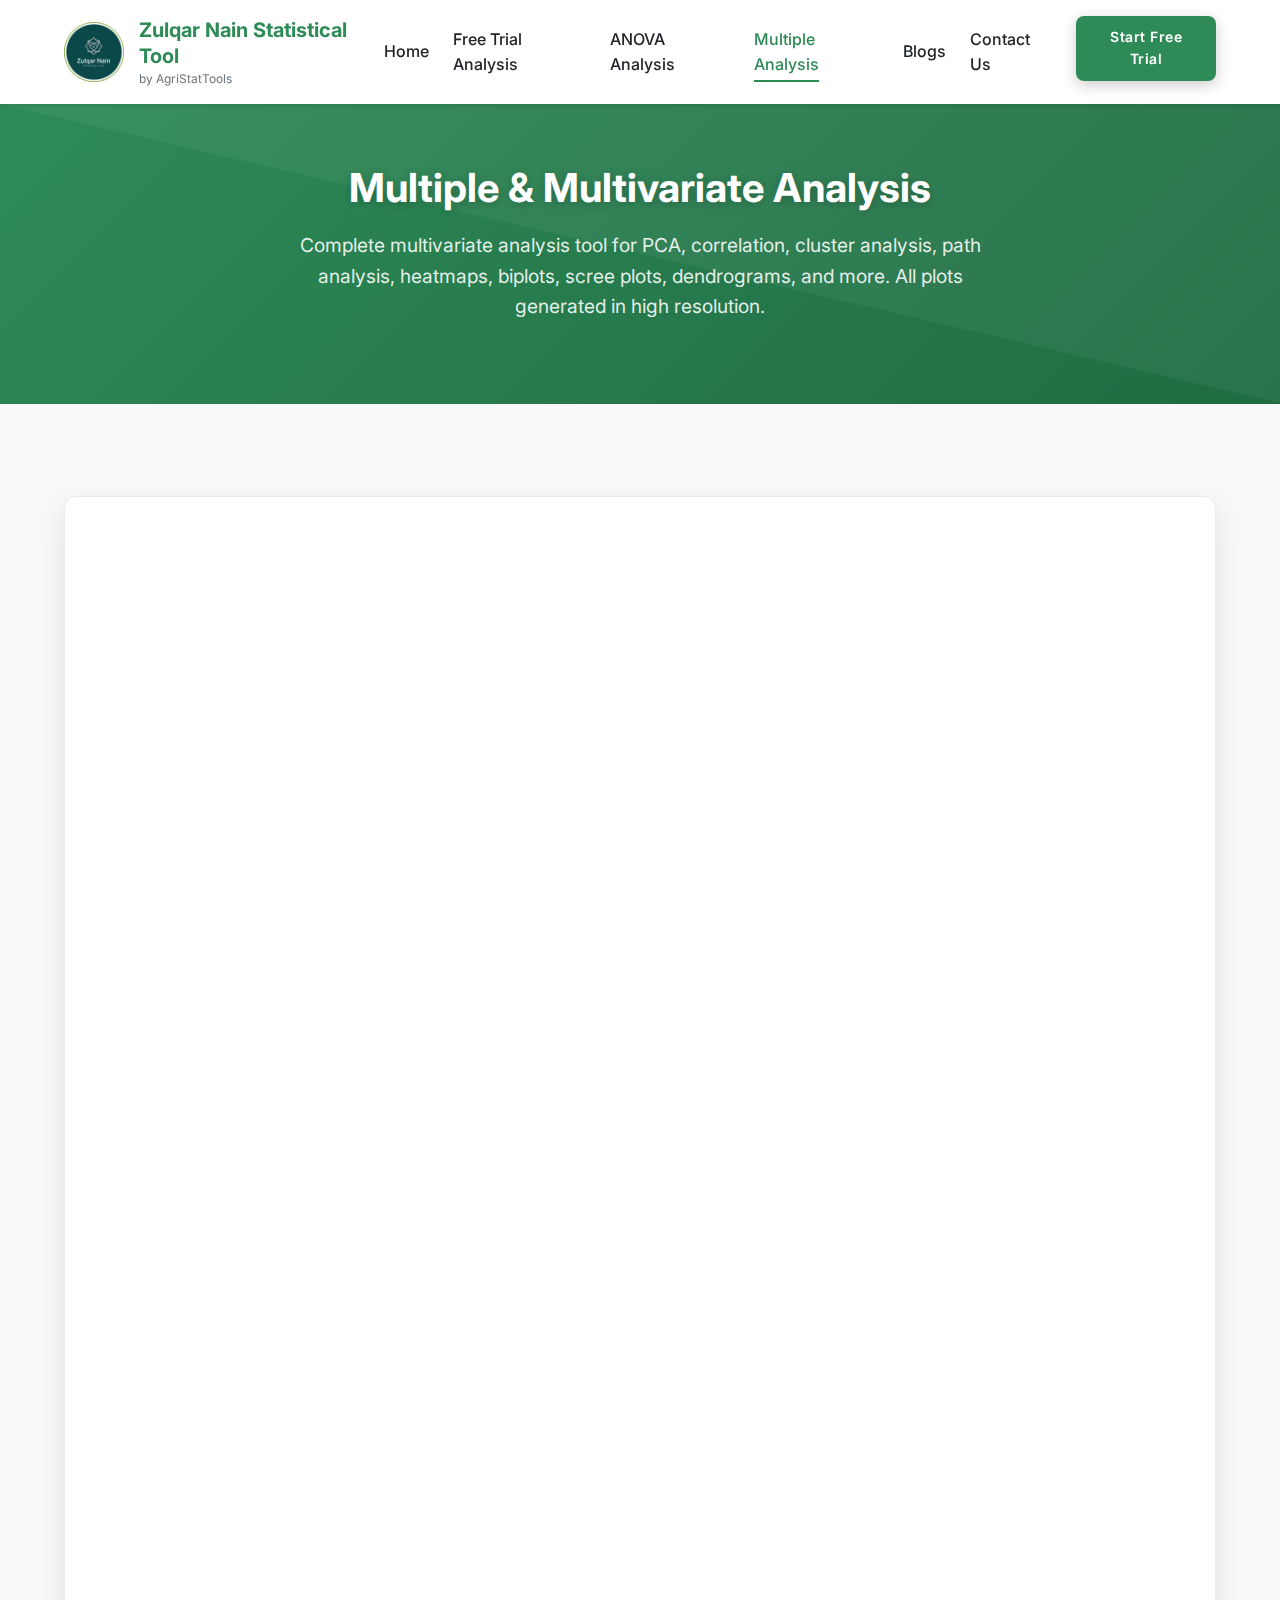
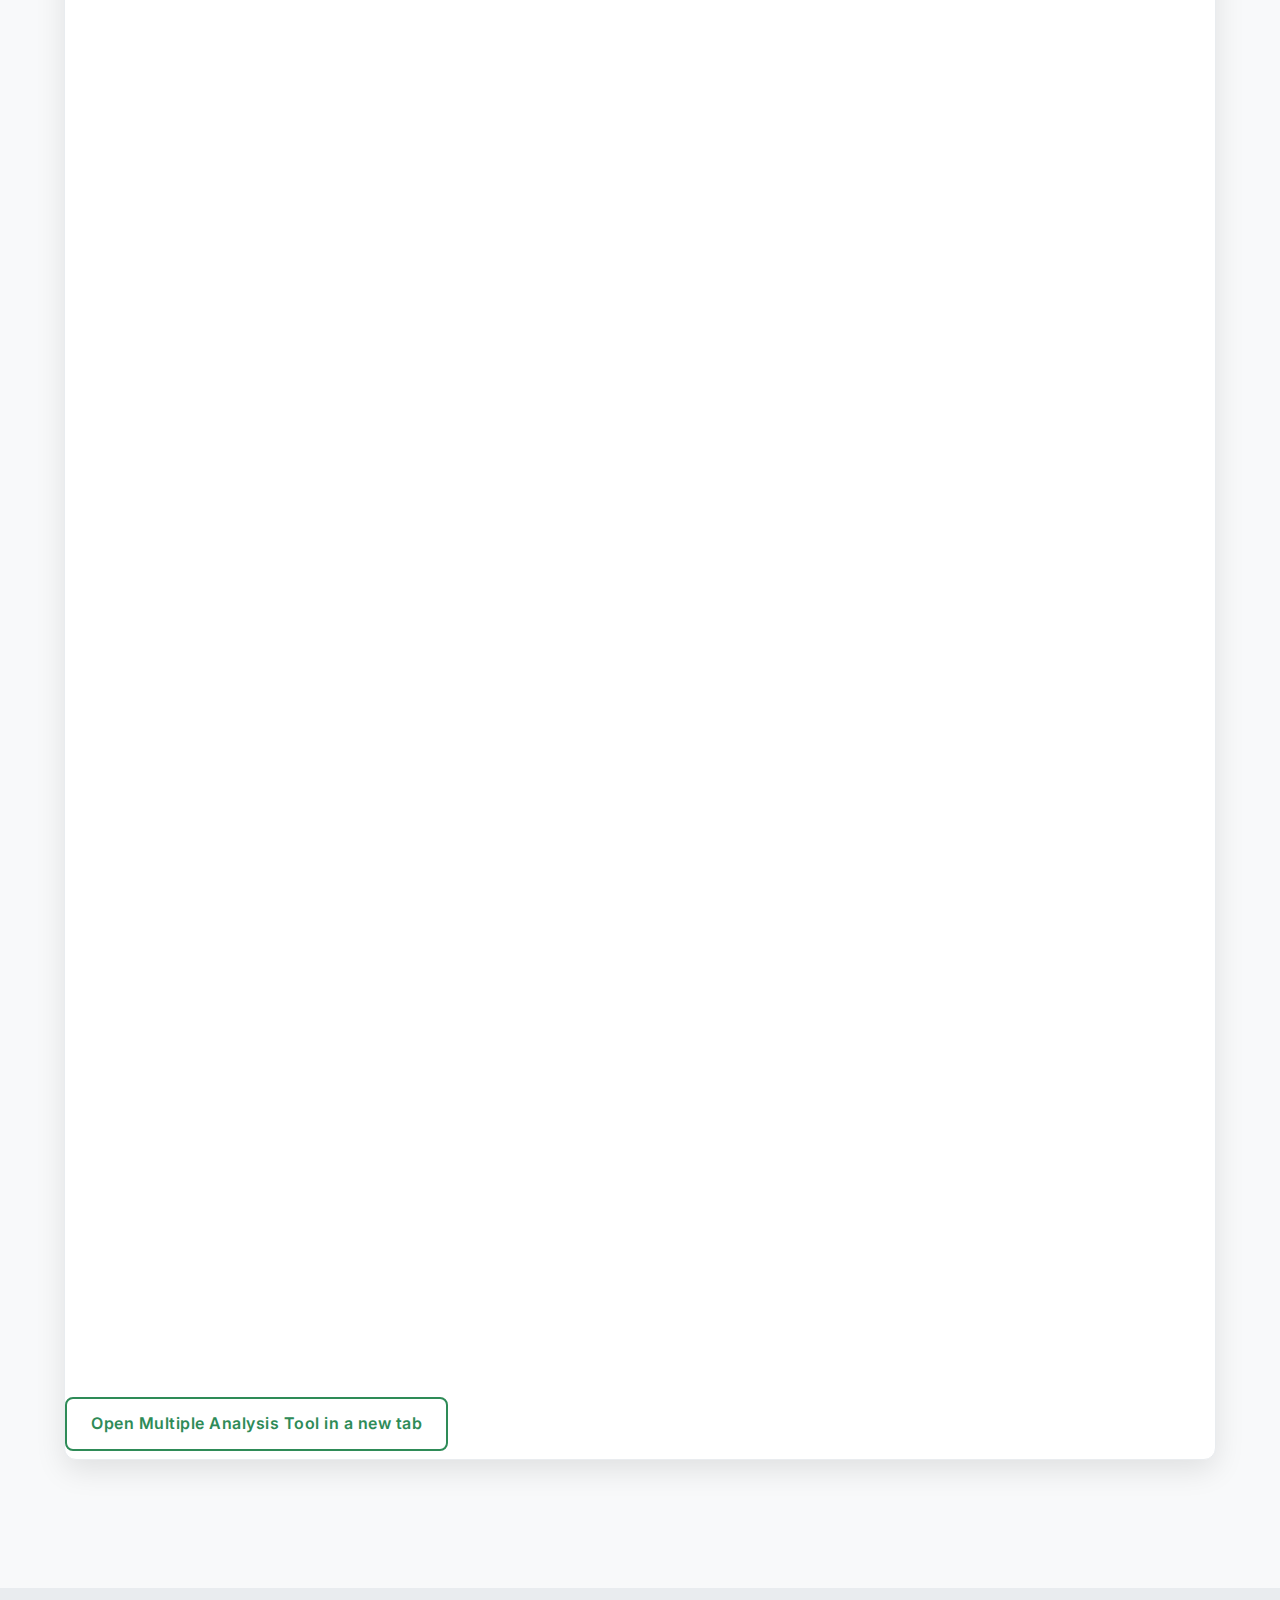
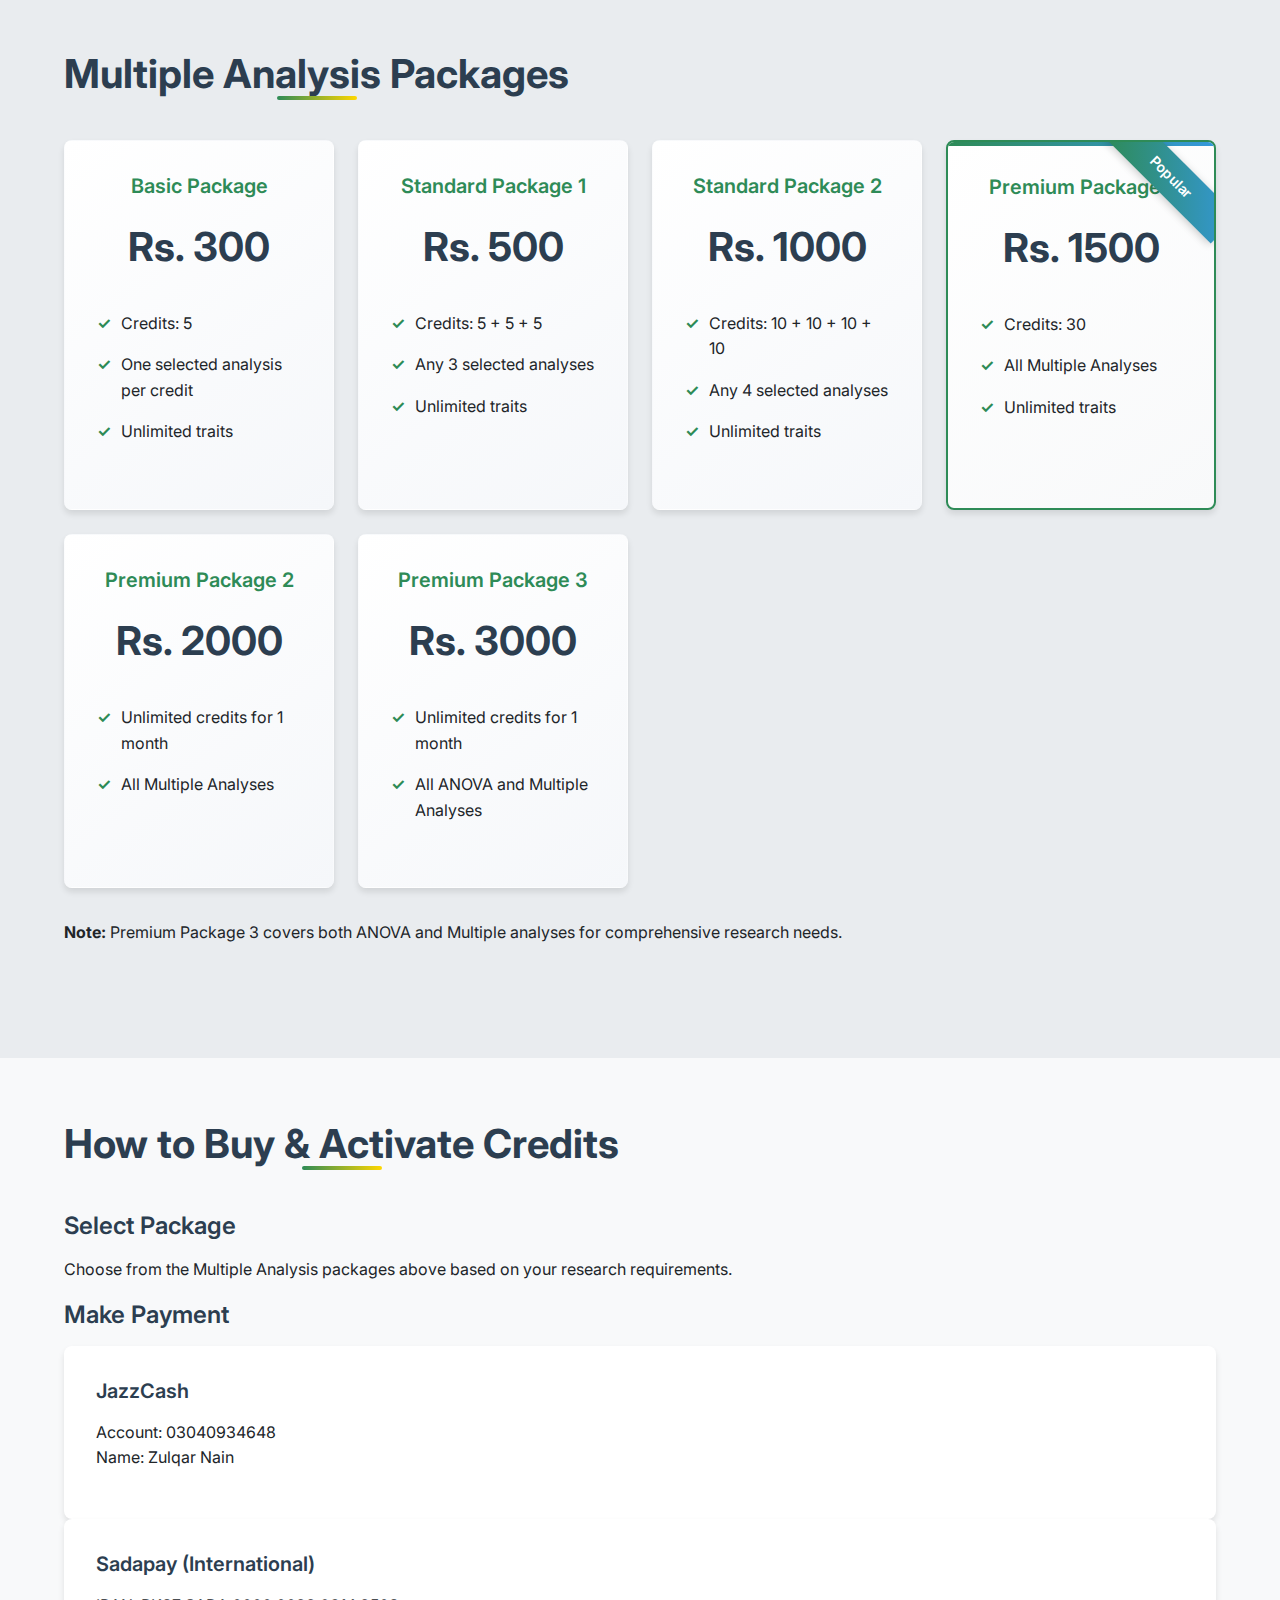
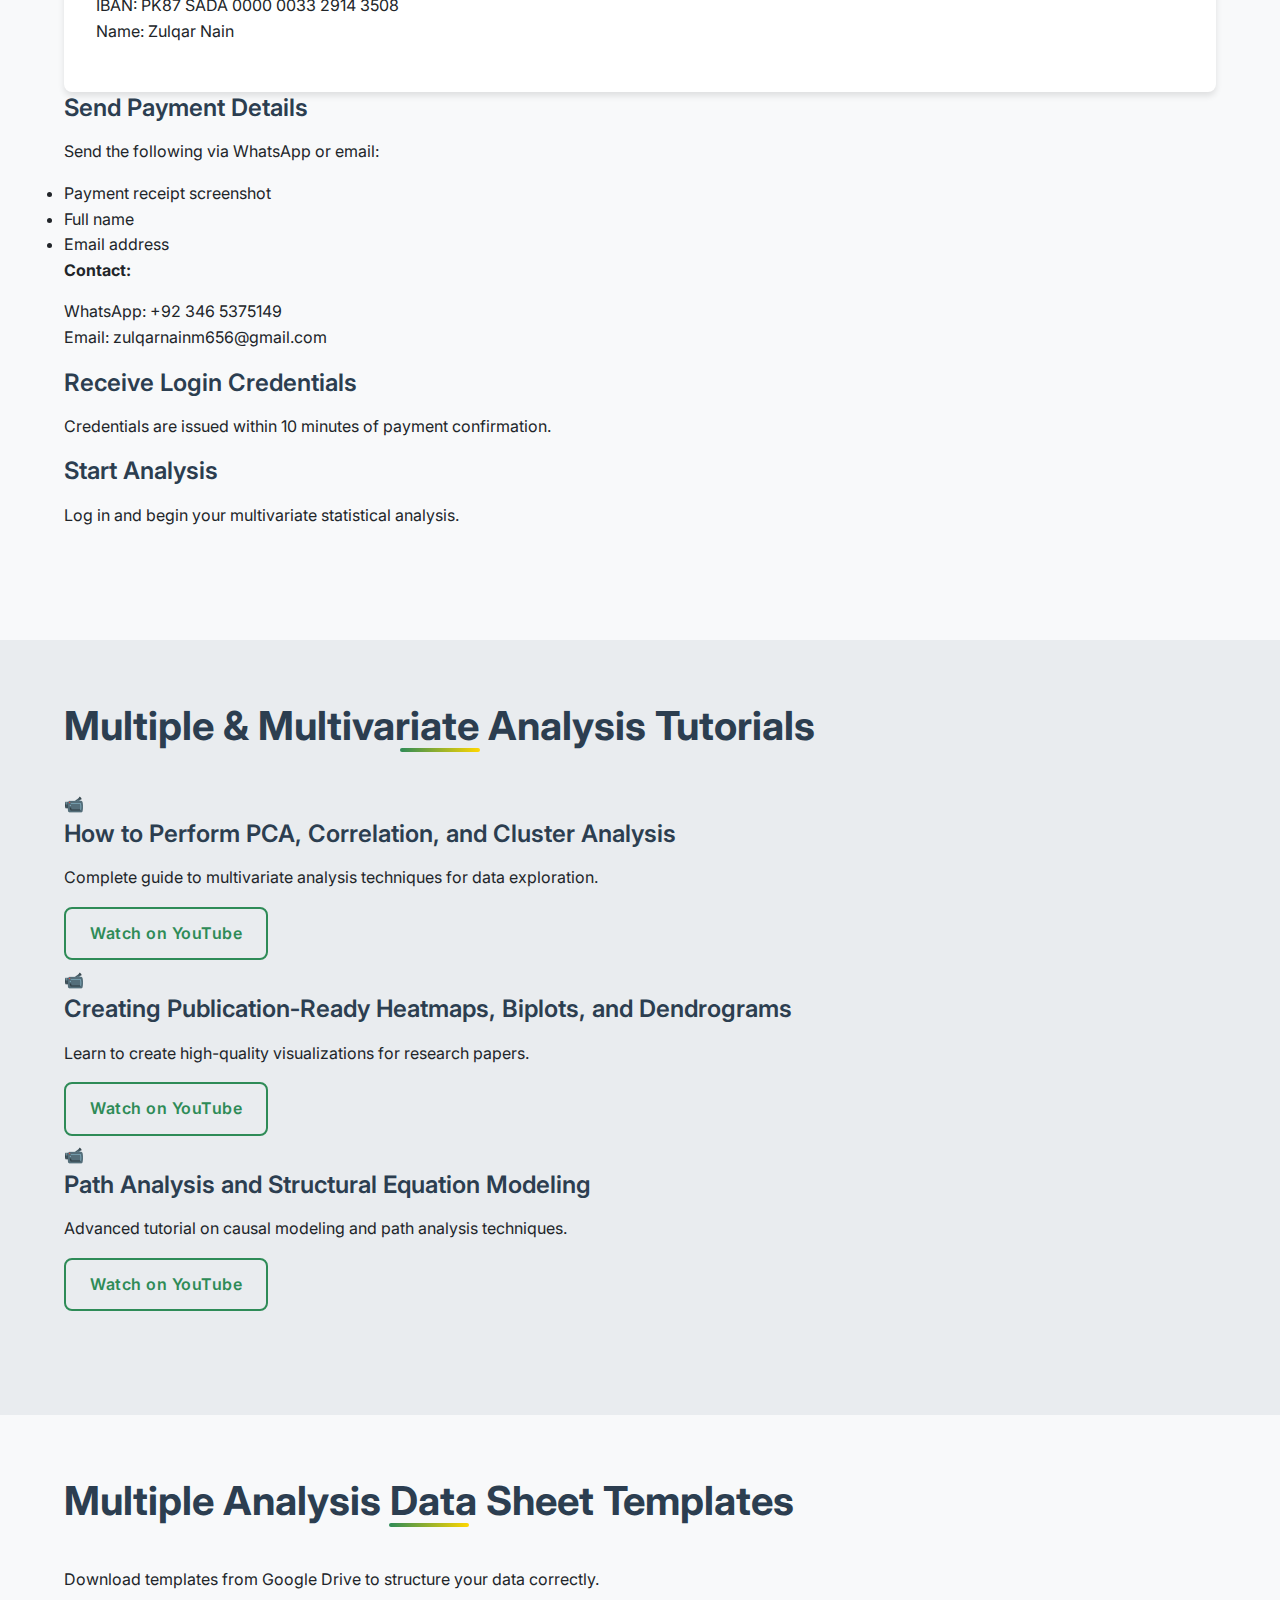
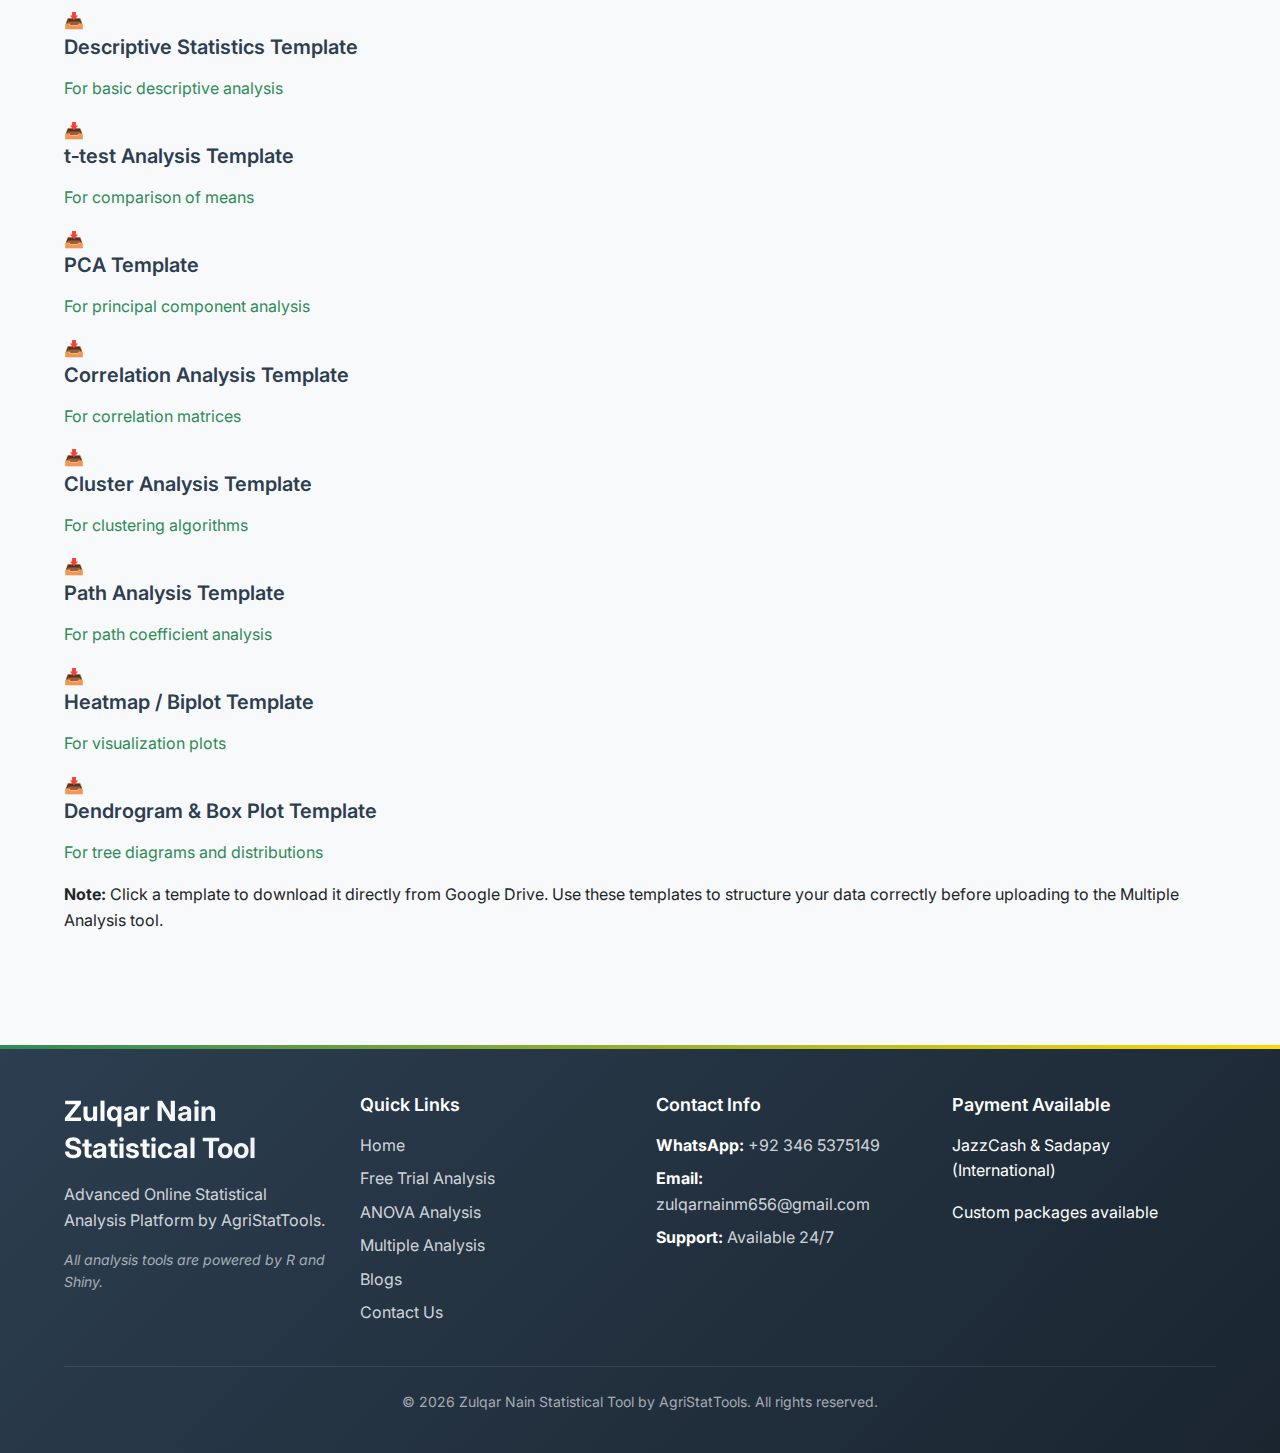
<file: multiple-analysis.html>
<!-- multiple-analysis.html -->
<!DOCTYPE html>
<html lang="en">
<head>
    <meta charset="UTF-8">
    <meta name="viewport" content="width=device-width, initial-scale=1.0">
    
    <!-- SEO Meta Tags -->
    <title>Multiple & Multivariate Analysis Tool | Zulqar Nain Statistical Platform</title>
    <meta name="description" content="Complete multivariate analysis tool for PCA, correlation, cluster analysis, path analysis, heatmaps, biplots, and more. Publication-ready results.">
    <meta name="keywords" content="multivariate analysis, PCA analysis, cluster analysis, correlation analysis, path analysis, heatmaps, biplots, statistical analysis">
    <meta name="author" content="AgriStatTools">
    
    <!-- Open Graph -->
    <meta property="og:title" content="Multiple & Multivariate Analysis Tool">
    <meta property="og:description" content="Advanced multivariate statistical analysis for researchers and data analysts.">
    <meta property="og:type" content="website">
    <meta property="og:url" content="https://www.zulqarnainstatisticaltool.com/multiple-analysis.html">
    
    <!-- Twitter Card -->
    <meta name="twitter:card" content="summary">
    <meta name="twitter:title" content="Multivariate Analysis Tool">
    
    <!-- Canonical URL -->
    <link rel="canonical" href="https://www.zulqarnainstatisticaltool.com/multiple-analysis.html">
    
    <!-- Favicon -->
    <link rel="icon" type="image/x-icon" href="assets/img/favicon.ico">
    
    <!-- Google Fonts -->
    <link rel="preconnect" href="https://fonts.googleapis.com">
    <link rel="preconnect" href="https://fonts.gstatic.com" crossorigin>
    <link href="https://fonts.googleapis.com/css2?family=Inter:wght@300;400;500;600;700&display=swap" rel="stylesheet">
    
    <!-- CSS -->
    <link rel="stylesheet" href="assets/css/style.css">
</head>
<body>
    <!-- Header -->
    <header class="header">
        <div class="container">
            <div class="header-content">
                <!-- LOGO SECTION - Copy this exactly -->
<div class="logo">
    <!-- Logo Image -->
    <div class="logo-image-container">
        <img src="assets/img/logo.png" alt="Zulqar Nain Statistical Tool Logo" width="60" height="60">
    </div>
    
    <!-- Logo Text -->
    <div class="logo-text">
        <h2 class="logo-title">Zulqar Nain Statistical Tool</h2>
        <p class="logo-subtitle">by AgriStatTools</p>
    </div>
</div>
                
                <!-- Navigation -->
                <nav class="nav">
                    <ul class="nav-list">
                        <li class="nav-item"><a href="index.html" class="nav-link">Home</a></li>
                        <li class="nav-item"><a href="free-trial.html" class="nav-link">Free Trial Analysis</a></li>
                        <li class="nav-item"><a href="anova-analysis.html" class="nav-link">ANOVA Analysis</a></li>
                        <li class="nav-item active"><a href="multiple-analysis.html" class="nav-link">Multiple Analysis</a></li>
                        <li class="nav-item"><a href="blogs.html" class="nav-link">Blogs</a></li>
                        <li class="nav-item"><a href="contact.html" class="nav-link">Contact Us</a></li>
                        <li class="nav-item">
                            <a href="free-trial.html" class="btn btn-primary btn-small">Start Free Trial</a>
                        </li>
                    </ul>
                    <button class="nav-toggle" aria-label="Toggle navigation">
                        <span></span>
                        <span></span>
                        <span></span>
                    </button>
                </nav>
            </div>
        </div>
    </header>

    <!-- Hero Section -->
    <section class="hero hero-small">
        <div class="container">
            <div class="hero-content">
                <h1 class="hero-title">Multiple & Multivariate Analysis</h1>
                <p class="hero-description">
                    Complete multivariate analysis tool for PCA, correlation, cluster analysis, path analysis, heatmaps, biplots, scree plots, dendrograms, and more. All plots generated in high resolution.
                </p>
            </div>
        </div>
    </section>

    <!-- Shiny App Embed -->
    <section class="section">
        <div class="container">
            <div class="shiny-embed">
                <iframe 
                    src="https://statisticstool.shinyapps.io/multianalysis/" 
                    title="Multiple Analysis Tool"
                    loading="lazy"
                    allowfullscreen>
                </iframe>
                <div class="iframe-fallback">
                    <a href="https://agristattools.github.io/agricultural-statistics-tools/multiple-analysis.html" target="_blank" class="btn btn-outline">
                        Open Multiple Analysis Tool in a new tab
                    </a>
                </div>
            </div>
        </div>
    </section>

    <!-- Multiple Analysis Packages -->
    <section class="section section-light">
        <div class="container">
            <h2 class="section-title">Multiple Analysis Packages</h2>
            <div class="pricing-grid">
                <div class="pricing-card">
                    <h4 class="pricing-title">Basic Package</h4>
                    <div class="pricing-price">Rs. 300</div>
                    <ul class="pricing-features">
                        <li>Credits: 5</li>
                        <li>One selected analysis per credit</li>
                        <li>Unlimited traits</li>
                    </ul>
                </div>
                
                <div class="pricing-card">
                    <h4 class="pricing-title">Standard Package 1</h4>
                    <div class="pricing-price">Rs. 500</div>
                    <ul class="pricing-features">
                        <li>Credits: 5 + 5 + 5</li>
                        <li>Any 3 selected analyses</li>
                        <li>Unlimited traits</li>
                    </ul>
                </div>
                
                <div class="pricing-card">
                    <h4 class="pricing-title">Standard Package 2</h4>
                    <div class="pricing-price">Rs. 1000</div>
                    <ul class="pricing-features">
                        <li>Credits: 10 + 10 + 10 + 10</li>
                        <li>Any 4 selected analyses</li>
                        <li>Unlimited traits</li>
                    </ul>
                </div>
                
                <div class="pricing-card popular">
                    <div class="popular-badge">Popular</div>
                    <h4 class="pricing-title">Premium Package 1</h4>
                    <div class="pricing-price">Rs. 1500</div>
                    <ul class="pricing-features">
                        <li>Credits: 30</li>
                        <li>All Multiple Analyses</li>
                        <li>Unlimited traits</li>
                    </ul>
                </div>
                
                <div class="pricing-card">
                    <h4 class="pricing-title">Premium Package 2</h4>
                    <div class="pricing-price">Rs. 2000</div>
                    <ul class="pricing-features">
                        <li>Unlimited credits for 1 month</li>
                        <li>All Multiple Analyses</li>
                    </ul>
                </div>
                
                <div class="pricing-card">
                    <h4 class="pricing-title">Premium Package 3</h4>
                    <div class="pricing-price">Rs. 3000</div>
                    <ul class="pricing-features">
                        <li>Unlimited credits for 1 month</li>
                        <li>All ANOVA and Multiple Analyses</li>
                    </ul>
                </div>
            </div>
            
            <div class="package-note">
                <p><strong>Note:</strong> Premium Package 3 covers both ANOVA and Multiple analyses for comprehensive research needs.</p>
            </div>
        </div>
    </section>

    <!-- Buying Instructions -->
    <section class="section">
        <div class="container">
            <h2 class="section-title">How to Buy & Activate Credits</h2>
            <div class="buying-instructions">
                <div class="instruction-step">
                    <div class="step-number">1</div>
                    <div class="step-content">
                        <h3>Select Package</h3>
                        <p>Choose from the Multiple Analysis packages above based on your research requirements.</p>
                    </div>
                </div>
                
                <div class="instruction-step">
                    <div class="step-number">2</div>
                    <div class="step-content">
                        <h3>Make Payment</h3>
                        <div class="payment-details">
                            <div class="payment-method">
                                <h4>JazzCash</h4>
                                <p>Account: 03040934648<br>Name: Zulqar Nain</p>
                            </div>
                            <div class="payment-method">
                                <h4>Sadapay (International)</h4>
                                <p>IBAN: PK87 SADA 0000 0033 2914 3508<br>Name: Zulqar Nain</p>
                            </div>
                        </div>
                    </div>
                </div>
                
                <div class="instruction-step">
                    <div class="step-number">3</div>
                    <div class="step-content">
                        <h3>Send Payment Details</h3>
                        <p>Send the following via WhatsApp or email:</p>
                        <ul>
                            <li>Payment receipt screenshot</li>
                            <li>Full name</li>
                            <li>Email address</li>
                        </ul>
                        <p><strong>Contact:</strong></p>
                        <p>WhatsApp: +92 346 5375149<br>Email: zulqarnainm656@gmail.com</p>
                    </div>
                </div>
                
                <div class="instruction-step">
                    <div class="step-number">4</div>
                    <div class="step-content">
                        <h3>Receive Login Credentials</h3>
                        <p>Credentials are issued within 10 minutes of payment confirmation.</p>
                    </div>
                </div>
                
                <div class="instruction-step">
                    <div class="step-number">5</div>
                    <div class="step-content">
                        <h3>Start Analysis</h3>
                        <p>Log in and begin your multivariate statistical analysis.</p>
                    </div>
                </div>
            </div>
        </div>
    </section>

    <!-- Tutorials -->
    <section class="section section-light">
        <div class="container">
            <h2 class="section-title">Multiple & Multivariate Analysis Tutorials</h2>
            <div class="tutorials-grid">
                <div class="tutorial-card">
                    <div class="tutorial-thumbnail">
                        <div class="thumbnail-placeholder">📹</div>
                    </div>
                    <div class="tutorial-content">
                        <h3>How to Perform PCA, Correlation, and Cluster Analysis</h3>
                        <p>Complete guide to multivariate analysis techniques for data exploration.</p>
                        <a href="https://www.youtube.com/watch?v=MULTIVARIATE_BASICS_TUTORIAL_PLACEHOLDER" target="_blank" class="btn btn-outline">
                            Watch on YouTube
                        </a>
                    </div>
                </div>
                
                <div class="tutorial-card">
                    <div class="tutorial-thumbnail">
                        <div class="thumbnail-placeholder">📹</div>
                    </div>
                    <div class="tutorial-content">
                        <h3>Creating Publication‑Ready Heatmaps, Biplots, and Dendrograms</h3>
                        <p>Learn to create high-quality visualizations for research papers.</p>
                        <a href="https://www.youtube.com/watch?v=VISUALIZATION_TUTORIAL_PLACEHOLDER" target="_blank" class="btn btn-outline">
                            Watch on YouTube
                        </a>
                    </div>
                </div>
                
                <div class="tutorial-card">
                    <div class="tutorial-thumbnail">
                        <div class="thumbnail-placeholder">📹</div>
                    </div>
                    <div class="tutorial-content">
                        <h3>Path Analysis and Structural Equation Modeling</h3>
                        <p>Advanced tutorial on causal modeling and path analysis techniques.</p>
                        <a href="https://www.youtube.com/watch?v=PATH_ANALYSIS_TUTORIAL_PLACEHOLDER" target="_blank" class="btn btn-outline">
                            Watch on YouTube
                        </a>
                    </div>
                </div>
            </div>
        </div>
    </section>

    <!-- Data Sheet Samples -->
    <section class="section">
        <div class="container">
            <h2 class="section-title">Multiple Analysis Data Sheet Templates</h2>
            <p class="section-subtitle">Download templates from Google Drive to structure your data correctly.</p>
            
            <div class="template-grid">
                <a href="https://docs.google.com/spreadsheets/d/1jvUqttI3hxAcaKrrfiIL8IqyYQP3j1cC/export?format=xlsx
" class="template-card">
                    <div class="template-icon">📥</div>
                    <h4>Descriptive Statistics Template</h4>
                    <p>For basic descriptive analysis</p>
                </a>
                
                <a href="#" class="template-card">
                    <div class="template-icon">📥</div>
                    <h4>t‑test Analysis Template</h4>
                    <p>For comparison of means</p>
                </a>
                
                <a href="https://docs.google.com/spreadsheets/d/1jvUqttI3hxAcaKrrfiIL8IqyYQP3j1cC/export?format=xlsx
" class="template-card">
                    <div class="template-icon">📥</div>
                    <h4>PCA Template</h4>
                    <p>For principal component analysis</p>
                </a>
                
                <a href="https://docs.google.com/spreadsheets/d/1jvUqttI3hxAcaKrrfiIL8IqyYQP3j1cC/export?format=xlsx
" class="template-card">
                    <div class="template-icon">📥</div>
                    <h4>Correlation Analysis Template</h4>
                    <p>For correlation matrices</p>
                </a>
                
                <a href="https://docs.google.com/spreadsheets/d/1jvUqttI3hxAcaKrrfiIL8IqyYQP3j1cC/export?format=xlsx
" class="template-card">
                    <div class="template-icon">📥</div>
                    <h4>Cluster Analysis Template</h4>
                    <p>For clustering algorithms</p>
                </a>
                
                <a href="https://docs.google.com/spreadsheets/d/1jvUqttI3hxAcaKrrfiIL8IqyYQP3j1cC/export?format=xlsx
" class="template-card">
                    <div class="template-icon">📥</div>
                    <h4>Path Analysis Template</h4>
                    <p>For path coefficient analysis</p>
                </a>
                
                <a href="https://docs.google.com/spreadsheets/d/1jvUqttI3hxAcaKrrfiIL8IqyYQP3j1cC/export?format=xlsx
" class="template-card">
                    <div class="template-icon">📥</div>
                    <h4>Heatmap / Biplot Template</h4>
                    <p>For visualization plots</p>
                </a>
                
                <a href="https://docs.google.com/spreadsheets/d/1jvUqttI3hxAcaKrrfiIL8IqyYQP3j1cC/export?format=xlsx
" class="template-card">
                    <div class="template-icon">📥</div>
                    <h4>Dendrogram & Box Plot Template</h4>
                    <p>For tree diagrams and distributions</p>
                </a>
            </div>
            
            <div class="template-note">
                <p><strong>Note:</strong> Click a template to download it directly from Google Drive. Use these templates to structure your data correctly before uploading to the Multiple Analysis tool.</p>
            </div>
        </div>
    </section>

    <!-- Footer -->
    <footer class="footer">
        <div class="container">
            <div class="footer-grid">
                <div class="footer-column">
                    <h3 class="footer-title">Zulqar Nain Statistical Tool</h3>
                    <p class="footer-description">Advanced Online Statistical Analysis Platform by AgriStatTools.</p>
                    <p class="footer-note">All analysis tools are powered by R and Shiny.</p>
                </div>
                
                <div class="footer-column">
                    <h4 class="footer-subtitle">Quick Links</h4>
                    <ul class="footer-links">
                        <li><a href="index.html">Home</a></li>
                        <li><a href="free-trial.html">Free Trial Analysis</a></li>
                        <li><a href="anova-analysis.html">ANOVA Analysis</a></li>
                        <li><a href="multiple-analysis.html">Multiple Analysis</a></li>
                        <li><a href="blogs.html">Blogs</a></li>
                        <li><a href="contact.html">Contact Us</a></li>
                    </ul>
                </div>
                
                <div class="footer-column">
                    <h4 class="footer-subtitle">Contact Info</h4>
                    <ul class="footer-contact">
                        <li><strong>WhatsApp:</strong> +92 346 5375149</li>
                        <li><strong>Email:</strong> zulqarnainm656@gmail.com</li>
                        <li><strong>Support:</strong> Available 24/7</li>
                    </ul>
                </div>
                
                <div class="footer-column">
                    <h4 class="footer-subtitle">Payment Available</h4>
                    <p>JazzCash & Sadapay (International)</p>
                    <p>Custom packages available</p>
                </div>
            </div>
            
            <div class="footer-bottom">
                <p class="copyright">© <span id="currentYear"></span> Zulqar Nain Statistical Tool by AgriStatTools. All rights reserved.</p>
            </div>
        </div>
    </footer>

    <!-- JavaScript -->
    <script src="assets/js/main.js"></script>
    <script>
        // Set current year in copyright
        document.getElementById('currentYear').textContent = new Date().getFullYear();
    </script>
</body>

</html>
</file>
<file: assets/css/style.css>
/* assets/css/style.css */

/* ==========================================================================
   CSS Reset and Base Styles
   ========================================================================== */
* {
    margin: 0;
    padding: 0;
    box-sizing: border-box;
}

:root {
    /* Color Palette */
    --primary-color: #2E8B57; /* Deep green/teal */
    --primary-dark: #1F6B43;
    --primary-light: #4CAF7A;
    --secondary-color: #2C3E50; /* Dark navy/charcoal */
    --accent-color: #FFD700; /* Soft gold */
    --accent-alt: #3498DB; /* Blue accent */
    
    /* Neutral Colors */
    --light-color: #F8F9FA;
    --light-gray: #E9ECEF;
    --medium-gray: #ADB5BD;
    --dark-gray: #495057;
    --text-color: #212529;
    --text-light: #6C757D;
    
    /* Spacing */
    --spacing-xs: 0.25rem;
    --spacing-sm: 0.5rem;
    --spacing-md: 1rem;
    --spacing-lg: 1.5rem;
    --spacing-xl: 2rem;
    --spacing-xxl: 3rem;
    
    /* Typography */
    --font-family: 'Inter', -apple-system, BlinkMacSystemFont, 'Segoe UI', Roboto, sans-serif;
    --font-size-base: 16px;
    --font-size-sm: 0.875rem;
    --font-size-lg: 1.125rem;
    --font-size-xl: 1.25rem;
    --font-size-xxl: 1.5rem;
    
    /* Border Radius */
    --border-radius-sm: 4px;
    --border-radius: 8px;
    --border-radius-lg: 12px;
    
    /* Shadows */
    --shadow-sm: 0 2px 4px rgba(0, 0, 0, 0.1);
    --shadow: 0 4px 6px rgba(0, 0, 0, 0.1);
    --shadow-lg: 0 10px 15px rgba(0, 0, 0, 0.1);
    --shadow-xl: 0 20px 25px rgba(0, 0, 0, 0.15);
}

html {
    font-size: var(--font-size-base);
    scroll-behavior: smooth;
}

body {
    font-family: var(--font-family);
    color: var(--text-color);
    line-height: 1.6;
    background-color: var(--light-color);
}

.container {
    width: 100%;
    max-width: 1200px;
    margin: 0 auto;
    padding: 0 var(--spacing-lg);
}

@media (max-width: 768px) {
    .container {
        padding: 0 var(--spacing-md);
    }
}

/* ==========================================================================
   Typography
   ========================================================================== */
h1, h2, h3, h4, h5, h6 {
    font-weight: 600;
    line-height: 1.3;
    margin-bottom: var(--spacing-md);
    color: var(--secondary-color);
}

h1 {
    font-size: 2.5rem;
    font-weight: 700;
}

h2 {
    font-size: 2rem;
}

h3 {
    font-size: 1.5rem;
}

h4 {
    font-size: 1.25rem;
}

p {
    margin-bottom: var(--spacing-md);
}

a {
    color: var(--primary-color);
    text-decoration: none;
    transition: color 0.3s ease;
}

a:hover {
    color: var(--primary-dark);
}

/* ==========================================================================
   Buttons
   ========================================================================== */
.btn {
    display: inline-block;
    padding: 0.75rem 1.5rem;
    border-radius: var(--border-radius);
    font-weight: 500;
    text-align: center;
    cursor: pointer;
    transition: all 0.3s ease;
    border: 2px solid transparent;
    font-size: 1rem;
}

.btn-primary {
    background-color: var(--primary-color);
    color: white;
}

.btn-primary:hover {
    background-color: var(--primary-dark);
    color: white;
    transform: translateY(-2px);
    box-shadow: var(--shadow);
}

.btn-secondary {
    background-color: var(--accent-alt);
    color: white;
}

.btn-secondary:hover {
    background-color: #2980B9;
    color: white;
    transform: translateY(-2px);
    box-shadow: var(--shadow);
}

.btn-outline {
    background-color: transparent;
    border-color: var(--primary-color);
    color: var(--primary-color);
}

.btn-outline:hover {
    background-color: var(--primary-color);
    color: white;
    transform: translateY(-2px);
}

.btn-small {
    padding: 0.5rem 1rem;
    font-size: 0.875rem;
}

.btn-large {
    padding: 1rem 2rem;
    font-size: 1.125rem;
}

/* ==========================================================================
   Header & Navigation
   ========================================================================== */
.header {
    background-color: white;
    box-shadow: var(--shadow-sm);
    position: sticky;
    top: 0;
    z-index: 1000;
}

.header-content {
    display: flex;
    justify-content: space-between;
    align-items: center;
    padding: var(--spacing-md) 0;
}

.logo-title {
    font-size: 1.25rem;
    font-weight: 700;
    color: var(--primary-color);
    margin-bottom: 0;
}

.logo-subtitle {
    font-size: 0.75rem;
    color: var(--text-light);
    margin-bottom: 0;
}

.nav-list {
    display: flex;
    list-style: none;
    align-items: center;
    gap: var(--spacing-lg);
}

.nav-link {
    color: var(--text-color);
    font-weight: 500;
    padding: var(--spacing-xs) 0;
    position: relative;
}

.nav-link:hover {
    color: var(--primary-color);
}

.nav-item.active .nav-link {
    color: var(--primary-color);
}

.nav-item.active .nav-link::after {
    content: '';
    position: absolute;
    bottom: -4px;
    left: 0;
    width: 100%;
    height: 2px;
    background-color: var(--primary-color);
}

.nav-toggle {
    display: none;
    background: none;
    border: none;
    cursor: pointer;
    padding: var(--spacing-sm);
    flex-direction: column;
    gap: 4px;
}

.nav-toggle span {
    display: block;
    width: 24px;
    height: 2px;
    background-color: var(--text-color);
    transition: 0.3s;
}

@media (max-width: 768px) {
    .nav-toggle {
        display: flex;
    }
    
    .nav-list {
        position: fixed;
        top: 70px;
        left: 0;
        width: 100%;
        background-color: white;
        flex-direction: column;
        padding: var(--spacing-lg);
        box-shadow: var(--shadow);
        transform: translateY(-100%);
        opacity: 0;
        visibility: hidden;
        transition: all 0.3s ease;
        z-index: 999;
    }
    
    .nav-list.active {
        transform: translateY(0);
        opacity: 1;
        visibility: visible;
    }
    
    .nav-item {
        width: 100%;
        text-align: center;
    }
    
    .nav-link {
        display: block;
        padding: var(--spacing-md) 0;
    }
}

/* ==========================================================================
   Hero Image Slider Styles
   ========================================================================== */
.hero {
    position: relative;
    height: 85vh;
    min-height: 600px;
    max-height: 900px;
    overflow: hidden;
}

.hero-slider {
    position: relative;
    width: 100%;
    height: 100%;
    overflow: hidden;
}

.slider-container {
    position: absolute;
    top: 0;
    left: 0;
    width: 500%;
    height: 100%;
    display: flex;
    animation: slide 35s infinite linear;
}

.slide {
    width: 20%;
    height: 100%;
    position: relative;
}

.slide-image {
    width: 100%;
    height: 100%;
    object-fit: cover;
    object-position: center;
}

.hero-overlay {
    position: absolute;
    top: 0;
    left: 0;
    width: 100%;
    height: 100%;
    background-color: rgba(0, 0, 0, 0.5);
    z-index: 1;
}

.hero-content {
    position: relative;
    z-index: 2;
    text-align: center;
    max-width: 900px;
    margin: 0 auto;
    padding-top: 4rem;
}

/* Slide animation */
@keyframes slide {
    0%, 16% { transform: translateX(0); }
    20%, 36% { transform: translateX(-20%); }
    40%, 56% { transform: translateX(-40%); }
    60%, 76% { transform: translateX(-60%); }
    80%, 96% { transform: translateX(-80%); }
    100% { transform: translateX(-100%); }
}

/* Pause animation on hover */
.hero-slider:hover .slider-container {
    animation-play-state: paused;
}

.hero-title {
    color: white;
    font-size: 3.5rem;
    font-weight: 800;
    margin-bottom: 1rem;
    text-shadow: 0 2px 10px rgba(0, 0, 0, 0.3);
    animation: fadeInUp 0.8s ease-out;
}

.hero-subtitle {
    font-size: 1.5rem;
    color: rgba(255, 255, 255, 0.95);
    margin-bottom: 2rem;
    font-weight: 400;
    animation: fadeInUp 0.8s ease-out 0.2s both;
}

.hero-description {
    font-size: 1.25rem;
    margin-bottom: 3rem;
    color: rgba(255, 255, 255, 0.9);
    line-height: 1.8;
    animation: fadeInUp 0.8s ease-out 0.4s both;
}

.hero-buttons {
    display: flex;
    gap: 1.5rem;
    justify-content: center;
    flex-wrap: wrap;
    margin-bottom: 3rem;
    animation: fadeInUp 0.8s ease-out 0.6s both;
}

.hero-trust {
    font-size: 1rem;
    color: rgba(255, 255, 255, 0.85);
    font-style: italic;
    padding: 1rem;
    background: rgba(255, 255, 255, 0.1);
    border-radius: var(--border-radius);
    backdrop-filter: blur(10px);
    animation: fadeInUp 0.8s ease-out 0.8s both;
}

/* Responsive adjustments */
@media (max-width: 768px) {
    .slider-container {
        animation-duration: 40s;
    }
}

/* ==========================================================================
   Sections
   ========================================================================== */
.section {
    padding: 6rem 0;
}

.section-title {
    text-align: center;
    margin-bottom: 3rem;
    position: relative;
    display: inline-block;
    font-size: 2.5rem;
    font-weight: 700;
}

.section-title::after {
    content: '';
    display: block;
    position: absolute;
    bottom: -1rem;
    left: 50%;
    transform: translateX(-50%);
    width: 80px;
    height: 4px;
    background: linear-gradient(90deg, var(--primary-color), var(--accent-color));
    border-radius: 2px;
}

.section-light {
    background-color: var(--light-gray);
}

.section-accent {
    background: linear-gradient(135deg, var(--primary-color) 0%, var(--primary-dark) 100%);
    color: white;
    position: relative;
    overflow: hidden;
}

.section-accent::before {
    content: '';
    position: absolute;
    top: 0;
    left: 0;
    right: 0;
    bottom: 0;
    background: url('data:image/svg+xml,<svg xmlns="http://www.w3.org/2000/svg" viewBox="0 0 100 100" preserveAspectRatio="none"><path d="M0,0 L100,0 L100,100 Z" fill="rgba(255,255,255,0.03)"/></svg>');
    background-size: cover;
}

.section-accent .section-title {
    color: white;
}

.section-accent .section-title::after {
    background-color: white;
}

/* ==========================================================================
   About Platform
   ========================================================================== */
.about-content {
    max-width: 800px;
    margin: 0 auto;
    text-align: center;
}

.about-content p {
    font-size: 1.125rem;
    margin-bottom: var(--spacing-lg);
}

/* ==========================================================================
   Analysis Types
   ========================================================================== */
.analysis-grid {
    display: grid;
    grid-template-columns: repeat(auto-fit, minmax(350px, 1fr));
    gap: 2.5rem;
    margin-top: 3rem;
}

.analysis-card {
    background: linear-gradient(145deg, #ffffff, #f5f7fa);
    border-radius: var(--border-radius-lg);
    padding: 2.5rem;
    box-shadow: var(--shadow);
    transition: all 0.4s cubic-bezier(0.4, 0, 0.2, 1);
    border: 1px solid rgba(255, 255, 255, 0.1);
    transform: translateY(0);
}

.analysis-card:hover {
    transform: translateY(-10px);
    box-shadow: var(--shadow-xl);
    border-color: var(--primary-light);
}

.analysis-icon {
    font-size: 3.5rem;
    margin-bottom: 1.5rem;
    background: linear-gradient(135deg, var(--primary-color), var(--accent-alt));
    -webkit-background-clip: text;
    -webkit-text-fill-color: transparent;
    background-clip: text;
}

.analysis-title {
    color: var(--secondary-color);
    margin-bottom: var(--spacing-lg);
    font-size: 1.5rem;
}

.analysis-list {
    list-style: none;
    margin-bottom: var(--spacing-lg);
}

.analysis-list li {
    padding: var(--spacing-xs) 0;
    position: relative;
    padding-left: 1.5rem;
}

.analysis-list li::before {
    content: '✓';
    position: absolute;
    left: 0;
    color: var(--primary-color);
    font-weight: bold;
}

.analysis-list ul {
    list-style: none;
    margin-left: var(--spacing-lg);
    margin-top: var(--spacing-xs);
}

.analysis-list ul li::before {
    content: '•';
}

.analysis-note {
    font-style: italic;
    color: var(--text-light);
    border-left: 3px solid var(--accent-color);
    padding-left: var(--spacing-md);
    margin-top: var(--spacing-lg);
}

/* ==========================================================================
   Download Options
   ========================================================================== */
.download-grid {
    display: grid;
    grid-template-columns: repeat(auto-fit, minmax(250px, 1fr));
    gap: var(--spacing-xl);
    margin-top: var(--spacing-xl);
}

.download-card {
    text-align: center;
    padding: var(--spacing-xl);
    background: white;
    border-radius: var(--border-radius);
    box-shadow: var(--shadow);
}

.download-icon {
    font-size: 3rem;
    margin-bottom: var(--spacing-md);
}

.download-card h3 {
    color: var(--primary-color);
    margin-bottom: var(--spacing-sm);
}

/* ==========================================================================
   No Coding Required
   ========================================================================== */
.no-coding-content {
    text-align: center;
    max-width: 800px;
    margin: 0 auto;
}

.no-coding-text {
    font-size: 1.5rem;
    font-weight: 500;
}

/* ==========================================================================
   How to Use Steps
   ========================================================================== */
.steps {
    display: grid;
    grid-template-columns: repeat(auto-fit, minmax(280px, 1fr));
    gap: 2rem;
    margin-bottom: 3rem;
}

.step {
    text-align: center;
    padding: 2.5rem 2rem;
    background: white;
    border-radius: var(--border-radius-lg);
    box-shadow: var(--shadow);
    position: relative;
}

.step-number {
    position: absolute;
    top: -25px;
    left: 50%;
    transform: translateX(-50%);
    width: 50px;
    height: 50px;
    background: linear-gradient(135deg, var(--primary-color), var(--primary-dark));
    color: white;
    border-radius: 50%;
    display: flex;
    align-items: center;
    justify-content: center;
    font-weight: 700;
    font-size: 1.5rem;
    box-shadow: 0 4px 15px rgba(46, 139, 87, 0.3);
}

.step p {
    margin-top: var(--spacing-md);
}

.guidance-note {
    background: white;
    border-left: 4px solid var(--accent-alt);
    padding: var(--spacing-lg);
    border-radius: var(--border-radius);
    margin-top: var(--spacing-xl);
}

.guidance-note ul {
    list-style: none;
    margin-top: var(--spacing-md);
}

.guidance-note li {
    padding: var(--spacing-xs) 0;
    position: relative;
    padding-left: 1.5rem;
}

.guidance-note li::before {
    content: '→';
    position: absolute;
    left: 0;
    color: var(--accent-alt);
}

/* ==========================================================================
   Free Trial
   ========================================================================== */
.free-trial-content {
    text-align: center;
    max-width: 600px;
    margin: 0 auto;
}

.free-trial-content p {
    font-size: 1.125rem;
    margin-bottom: var(--spacing-lg);
}

/* ==========================================================================
   Pricing Packages
   ========================================================================== */
.pricing-subtitle {
    text-align: center;
    margin: var(--spacing-xl) 0 var(--spacing-lg);
    color: var(--primary-color);
}

.pricing-grid {
    display: grid;
    grid-template-columns: repeat(auto-fit, minmax(250px, 1fr));
    gap: var(--spacing-lg);
    margin-bottom: var(--spacing-xl);
}

.pricing-card {
    background: linear-gradient(145deg, #ffffff, #f5f7fa);
    border-radius: var(--border-radius);
    padding: var(--spacing-xl);
    box-shadow: var(--shadow);
    text-align: center;
    position: relative;
    transition: transform 0.4s cubic-bezier(0.4, 0, 0.2, 1);
    border: 1px solid rgba(255, 255, 255, 0.1);
    transform: translateY(0);
}

.pricing-card:hover {
    transform: translateY(-10px);
    box-shadow: var(--shadow-xl);
    border-color: var(--primary-light);
}

.pricing-card.popular {
    border: 2px solid var(--primary-color);
    background: linear-gradient(145deg, #ffffff, #f8f9fa);
    position: relative;
    overflow: hidden;
}

.pricing-card.popular::before {
    content: '';
    position: absolute;
    top: 0;
    left: 0;
    right: 0;
    height: 4px;
    background: linear-gradient(90deg, var(--primary-color), var(--accent-alt));
}

.popular-badge {
    position: absolute;
    top: 1rem;
    right: -2rem;
    background: linear-gradient(45deg, var(--primary-color), var(--accent-alt));
    color: white;
    padding: 0.5rem 3rem;
    transform: rotate(45deg);
    font-size: 0.875rem;
    font-weight: 600;
    box-shadow: 0 2px 8px rgba(0, 0, 0, 0.2);
}

.pricing-title {
    color: var(--primary-color);
    margin-bottom: var(--spacing-md);
}

.pricing-price {
    font-size: 2.5rem;
    font-weight: 700;
    color: var(--secondary-color);
    margin-bottom: var(--spacing-lg);
}

.pricing-features {
    list-style: none;
    text-align: left;
    margin-bottom: var(--spacing-lg);
}

.pricing-features li {
    padding: var(--spacing-sm) 0;
    position: relative;
    padding-left: 1.5rem;
}

.pricing-features li::before {
    content: '✓';
    position: absolute;
    left: 0;
    color: var(--primary-color);
    font-weight: bold;
}

.custom-packages {
    background: white;
    padding: var(--spacing-xl);
    border-radius: var(--border-radius);
    box-shadow: var(--shadow);
    margin-top: var(--spacing-xl);
    text-align: center;
}

.custom-packages ul {
    list-style: none;
    display: inline-block;
    text-align: left;
    margin: var(--spacing-md) 0;
}

.custom-packages li {
    padding: var(--spacing-xs) 0;
    position: relative;
    padding-left: 1.5rem;
}

.custom-packages li::before {
    content: '•';
    position: absolute;
    left: 0;
    color: var(--primary-color);
    font-size: 1.5rem;
}

/* ==========================================================================
   Services
   ========================================================================== */
.services-content {
    text-align: center;
    max-width: 800px;
    margin: 0 auto;
}

.services-content p {
    font-size: 1.125rem;
}

/* ==========================================================================
   Payment Instructions
   ========================================================================== */
.payment-methods {
    display: grid;
    grid-template-columns: repeat(auto-fit, minmax(300px, 1fr));
    gap: var(--spacing-xl);
    margin-bottom: var(--spacing-xl);
}

.payment-method {
    background: white;
    padding: var(--spacing-xl);
    border-radius: var(--border-radius);
    box-shadow: var(--shadow);
}

.payment-method h3 {
    color: var(--primary-color);
    margin-bottom: var(--spacing-md);
}

.payment-instructions {
    background: white;
    padding: var(--spacing-xl);
    border-radius: var(--border-radius);
    box-shadow: var(--shadow);
}

.payment-instructions ol {
    margin-left: var(--spacing-lg);
    margin-top: var(--spacing-md);
}

.payment-instructions li {
    margin-bottom: var(--spacing-md);
}

.payment-instructions ul {
    list-style: none;
    margin-left: var(--spacing-lg);
    margin-top: var(--spacing-sm);
}

/* ==========================================================================
   FAQs
   ========================================================================== */
.faq {
    max-width: 800px;
    margin: 0 auto;
}

.faq-item {
    margin-bottom: var(--spacing-sm);
    border: 1px solid var(--light-gray);
    border-radius: var(--border-radius);
    overflow: hidden;
}

.faq-question {
    width: 100%;
    padding: var(--spacing-lg);
    background: white;
    border: none;
    text-align: left;
    font-size: 1.125rem;
    font-weight: 600;
    color: var(--secondary-color);
    cursor: pointer;
    display: flex;
    justify-content: space-between;
    align-items: center;
    transition: background-color 0.3s ease;
}

.faq-question:hover {
    background-color: var(--light-gray);
}

.faq-icon {
    font-size: 1.5rem;
    font-weight: 300;
    transition: transform 0.3s ease;
}

.faq-question.active .faq-icon {
    transform: rotate(45deg);
}

.faq-answer {
    padding: 0 var(--spacing-lg);
    max-height: 0;
    overflow: hidden;
    transition: max-height 0.3s ease, padding 0.3s ease;
    background: white;
}

.faq-answer.active {
    padding: var(--spacing-lg);
    max-height: 500px;
}

.faq-answer p {
    margin-bottom: 0;
}

/* ==========================================================================
   Founder & Members
   ========================================================================== */
.founder-profile {
    display: grid;
    grid-template-columns: 300px 1fr;
    gap: var(--spacing-xl);
    align-items: center;
    max-width: 800px;
    margin: 0 auto;
}

.founder-image-container {
    position: relative;
    width: 300px;
    height: 300px;
}

.founder-image {
    width: 100%;
    height: 100%;
    object-fit: cover;
    border-radius: 50%;
    border: 3px solid var(--primary-color);
    box-shadow: 
        0 0 0 3px var(--primary-light),
        0 0 0 6px rgba(46, 139, 87, 0.2),
        0 10px 25px rgba(0, 0, 0, 0.2);
    transition: transform 0.3s ease;
}

.founder-image:hover {
    transform: scale(1.05);
}

.founder-info h3 {
    color: var(--primary-color);
    margin-bottom: var(--spacing-sm);
}

.founder-role {
    font-size: 1.125rem;
    font-weight: 500;
    color: var(--secondary-color);
    margin-bottom: var(--spacing-xs);
}

.founder-affiliation {
    color: var(--text-light);
    margin-bottom: var(--spacing-md);
}

.founder-bio {
    font-style: italic;
    color: var(--text-light);
}

.members-grid {
    display: grid;
    grid-template-columns: repeat(auto-fit, minmax(280px, 1fr));
    gap: 2.5rem;
    margin-top: 3rem;
}

.member-card {
    text-align: center;
    padding: 2rem;
    background: linear-gradient(145deg, #ffffff, #f5f7fa);
    border-radius: var(--border-radius-lg);
    box-shadow: var(--shadow);
    transition: all 0.4s cubic-bezier(0.4, 0, 0.2, 1);
    border: 1px solid rgba(255, 255, 255, 0.1);
    transform: translateY(0);
}

.member-card:hover {
    transform: translateY(-10px);
    box-shadow: var(--shadow-xl);
    border-color: var(--primary-light);
}

.member-image-container {
    position: relative;
    width: 160px;
    height: 160px;
    margin: 0 auto 1.5rem;
    border-radius: 50%;
    padding: 4px;
    background: linear-gradient(45deg, var(--primary-color), var(--accent-color));
}

.member-image {
    width: 100%;
    height: 100%;
    object-fit: cover;
    border-radius: 50%;
    border: 4px solid white;
    transition: transform 0.3s ease;
}

.member-image:hover {
    transform: scale(1.05);
}

.member-name {
    color: var(--primary-color);
    margin-bottom: 0.5rem;
    font-size: 1.25rem;
    font-weight: 600;
}

.member-designation {
    color: var(--text-light);
    font-size: 0.95rem;
    line-height: 1.5;
}

@media (max-width: 768px) {
    .founder-profile {
        grid-template-columns: 1fr;
        text-align: center;
    }
    
    .founder-image-container {
        margin: 0 auto;
    }
}

/* ==========================================================================
   Enhanced Buttons
   ========================================================================== */
.btn {
    position: relative;
    overflow: hidden;
    transition: all 0.3s ease;
    font-weight: 600;
    letter-spacing: 0.5px;
}

.btn-primary, .btn-secondary {
    box-shadow: 0 4px 15px rgba(0, 0, 0, 0.2);
}

.btn-primary:hover, .btn-secondary:hover {
    transform: translateY(-3px);
    box-shadow: 0 8px 25px rgba(0, 0, 0, 0.3);
}

/* ==========================================================================
   Enhanced Footer
   ========================================================================== */
.footer {
    background: linear-gradient(135deg, var(--secondary-color) 0%, #1a2530 100%);
    color: white;
    padding: var(--spacing-xxl) 0 var(--spacing-lg);
    position: relative;
    overflow: hidden;
}

.footer::before {
    content: '';
    position: absolute;
    top: 0;
    left: 0;
    right: 0;
    height: 4px;
    background: linear-gradient(90deg, var(--primary-color), var(--accent-color));
}

.footer-grid {
    display: grid;
    grid-template-columns: repeat(auto-fit, minmax(250px, 1fr));
    gap: var(--spacing-xl);
    margin-bottom: var(--spacing-xl);
}

.footer-title {
    color: white;
    font-size: 1.75rem;
    font-weight: 700;
    margin-bottom: var(--spacing-md);
    background: linear-gradient(90deg, #ffffff, #e9ecef);
    -webkit-background-clip: text;
    -webkit-text-fill-color: transparent;
    background-clip: text;
}

.footer-description {
    color: rgba(255, 255, 255, 0.8);
    margin-bottom: var(--spacing-md);
}

.footer-note {
    color: rgba(255, 255, 255, 0.6);
    font-size: 0.875rem;
    font-style: italic;
}

.footer-subtitle {
    color: white;
    margin-bottom: var(--spacing-md);
    font-size: 1.125rem;
}

.footer-links {
    list-style: none;
}

.footer-links li {
    margin-bottom: var(--spacing-sm);
}

.footer-links a {
    color: rgba(255, 255, 255, 0.8);
    transition: color 0.3s ease;
}

.footer-links a:hover {
    color: white;
    padding-left: var(--spacing-xs);
}

.footer-contact {
    list-style: none;
}

.footer-contact li {
    margin-bottom: var(--spacing-sm);
    color: rgba(255, 255, 255, 0.8);
}

.footer-contact strong {
    color: white;
}

.footer-bottom {
    text-align: center;
    padding-top: var(--spacing-lg);
    border-top: 1px solid rgba(255, 255, 255, 0.1);
}

.copyright {
    color: rgba(255, 255, 255, 0.6);
    font-size: 0.875rem;
}

/* ==========================================================================
   Animations
   ========================================================================== */
@keyframes fadeInUp {
    from {
        opacity: 0;
        transform: translateY(30px);
    }
    to {
        opacity: 1;
        transform: translateY(0);
    }
}

/* ==========================================================================
   Enhanced Responsive Design
   ========================================================================== */
@media (max-width: 1200px) {
    .hero-title {
        font-size: 3rem;
    }
    .section-title {
        font-size: 2.25rem;
    }
}

@media (max-width: 992px) {
    .hero {
        height: 75vh;
        min-height: 500px;
    }
    .hero-title {
        font-size: 2.5rem;
    }
    .hero-subtitle {
        font-size: 1.25rem;
    }
    .members-grid {
        grid-template-columns: repeat(2, 1fr);
    }
}

@media (max-width: 768px) {
    .hero {
        height: 70vh;
        min-height: 450px;
    }
    .hero-title {
        font-size: 2rem;
    }
    .hero-subtitle {
        font-size: 1.125rem;
    }
    .hero-description {
        font-size: 1.125rem;
    }
    .hero-buttons {
        flex-direction: column;
        align-items: center;
    }
    .hero-buttons .btn {
        width: 100%;
        max-width: 300px;
    }
    .section {
        padding: 4rem 0;
    }
    .section-title {
        font-size: 2rem;
    }
    .members-grid {
        grid-template-columns: 1fr;
    }
    .analysis-grid, .pricing-grid {
        grid-template-columns: 1fr;
    }
    .step {
        padding: 2rem 1.5rem;
    }
}

@media (max-width: 480px) {
    .hero {
        height: 65vh;
        min-height: 400px;
    }
    .hero-title {
        font-size: 1.75rem;
    }
    .section-title {
        font-size: 1.75rem;
    }
    .member-image-container {
        width: 140px;
        height: 140px;
    }
}

/* ==========================================================================
   Print Styles
   ========================================================================== */
@media print {
    .header,
    .footer,
    .hero-buttons,
    .nav,
    .btn {
        display: none !important;
    }
    
    body {
        font-size: 12pt;
        line-height: 1.5;
    }
    
    .container {
        width: 100%;
        max-width: none;
        padding: 0;
    }
    
    a {
        color: black !important;
        text-decoration: underline;
    }
    
    .section {
        padding: 0 !important;
        margin: 20pt 0 !important;
        break-inside: avoid;
    }
    
    .hero {
        background: none !important;
        color: black !important;
        padding: 0 !important;
    }
    
    .hero-title,
    .section-title,
    h1, h2, h3, h4 {
        color: black !important;
    }
}

/* ==========================================================================
   Page-Specific Fixes and Improvements
   ========================================================================== */

/* ==========================================================================
   Hero Title Fixes for All Pages
   ========================================================================== */
.hero-small .hero-title {
    color: var(--secondary-color) !important;
    font-size: 2.8rem;
    font-weight: 700;
    text-shadow: none;
}

.hero-small .hero-description {
    color: var(--text-color) !important;
    font-size: 1.2rem;
    line-height: 1.7;
    max-width: 800px;
    margin: 0 auto;
}

.hero-small {
    background: linear-gradient(135deg, #f8f9fa 0%, #e9ecef 100%);
    padding: 5rem 0;
    border-bottom: 1px solid rgba(0, 0, 0, 0.05);
}

.hero-small .container {
    position: relative;
    z-index: 2;
}

/* ==========================================================================
   Shiny App Embed Fixes
   ========================================================================== */
.shiny-embed {
    width: 100%;
    margin: 0 auto 3rem;
    position: relative;
    border-radius: 12px;
    overflow: hidden;
    box-shadow: 0 10px 30px rgba(0, 0, 0, 0.1);
    border: 1px solid #e9ecef;
    background: white;
}

.shiny-embed iframe {
    width: 100%;
    height: 1000px !important; /* Increased height */
    min-height: 800px;
    border: none;
    display: block;
}

/* Shiny App Responsive Heights */
.tool-section .shiny-embed iframe {
    height: 850px !important;
}

/* Full-screen Shiny App Option */
.shiny-embed.fullscreen iframe {
    height: 1200px !important;
}

/* Shiny App Container */
.tool-section {
    margin-bottom: 4rem;
}

.tool-section:last-child {
    margin-bottom: 2rem;
}

/* Shiny App Instructions */
.shiny-instructions {
    background: #f8f9fa;
    padding: 1.5rem;
    border-radius: 8px;
    margin-top: 1rem;
    border-left: 4px solid var(--primary-color);
}

.shiny-instructions h4 {
    color: var(--primary-color);
    margin-bottom: 0.5rem;
}

.shiny-instructions ul {
    margin: 0.5rem 0 0 1.5rem;
    color: var(--text-light);
}

/* ==========================================================================
   Contact Form Fixes
   ========================================================================== */
.contact-form-container {
    background: white;
    padding: 2.5rem;
    border-radius: var(--border-radius-lg);
    box-shadow: 0 5px 20px rgba(0, 0, 0, 0.08);
    border: 1px solid #e9ecef;
}

.contact-form .form-group {
    margin-bottom: 1.8rem;
}

.contact-form label {
    font-weight: 600;
    color: var(--secondary-color);
    margin-bottom: 0.5rem;
    display: block;
    font-size: 0.95rem;
}

.contact-form input,
.contact-form textarea,
.contact-form select {
    width: 100%;
    padding: 0.9rem 1rem;
    border: 2px solid #e9ecef;
    border-radius: 8px;
    font-size: 1rem;
    transition: all 0.3s ease;
    background: #fdfdfd;
}

.contact-form input:focus,
.contact-form textarea:focus,
.contact-form select:focus {
    outline: none;
    border-color: var(--primary-color);
    box-shadow: 0 0 0 3px rgba(46, 139, 87, 0.1);
    background: white;
}

.contact-form textarea {
    min-height: 180px;
    resize: vertical;
}

.contact-form button[type="submit"] {
    width: 100%;
    padding: 1rem;
    font-size: 1.1rem;
    font-weight: 600;
}

/* Contact Grid Layout */
.contact-grid {
    display: grid;
    grid-template-columns: 1fr 1fr;
    gap: 3rem;
    margin-top: 2rem;
}

@media (max-width: 992px) {
    .contact-grid {
        grid-template-columns: 1fr;
        gap: 2rem;
    }
}

/* ==========================================================================
   Blog Page Fixes
   ========================================================================== */
.blog-listing {
    margin-top: 2rem;
}

.blog-card {
    background: white;
    border-radius: var(--border-radius-lg);
    overflow: hidden;
    box-shadow: 0 5px 15px rgba(0, 0, 0, 0.05);
    transition: all 0.3s ease;
    height: 100%;
    border: 1px solid #f0f0f0;
}

.blog-card:hover {
    transform: translateY(-5px);
    box-shadow: 0 10px 25px rgba(0, 0, 0, 0.1);
}

.blog-card-thumbnail {
    height: 220px;
    overflow: hidden;
}

.blog-card-thumbnail img {
    width: 100%;
    height: 100%;
    object-fit: cover;
    transition: transform 0.5s ease;
}

.blog-card:hover .blog-card-thumbnail img {
    transform: scale(1.05);
}

.blog-card-content {
    padding: 1.8rem;
}

.blog-card-title {
    color: var(--secondary-color);
    font-size: 1.3rem;
    font-weight: 600;
    margin-bottom: 0.8rem;
    line-height: 1.4;
}

.blog-card-meta {
    color: var(--text-light);
    font-size: 0.9rem;
    margin-bottom: 1rem;
    display: flex;
    gap: 1rem;
}

.blog-card-excerpt {
    color: var(--text-color);
    line-height: 1.6;
    margin-bottom: 1.2rem;
}

/* ==========================================================================
   Single Blog Post
   ========================================================================== */
.blog-post-container {
    max-width: 900px;
    margin: 0 auto;
}

.blog-post {
    background: white;
    border-radius: var(--border-radius-lg);
    padding: 3rem;
    box-shadow: 0 5px 20px rgba(0, 0, 0, 0.05);
    border: 1px solid #f0f0f0;
}

.blog-post-header {
    text-align: center;
    margin-bottom: 3rem;
    padding-bottom: 2rem;
    border-bottom: 1px solid #e9ecef;
}

.blog-post-title {
    color: var(--secondary-color);
    font-size: 2.5rem;
    font-weight: 700;
    margin-bottom: 1rem;
    line-height: 1.3;
}

.blog-post-meta {
    color: var(--text-light);
    font-size: 1rem;
    display: flex;
    justify-content: center;
    gap: 1.5rem;
    margin-bottom: 1.5rem;
}

.blog-post-thumbnail {
    width: 100%;
    max-height: 500px;
    object-fit: cover;
    border-radius: 8px;
    margin: 2rem 0;
}

.blog-post-content {
    font-size: 1.1rem;
    line-height: 1.8;
    color: var(--text-color);
}

.blog-post-content h2 {
    color: var(--primary-color);
    margin-top: 2.5rem;
    margin-bottom: 1rem;
    font-size: 1.8rem;
}

.blog-post-content h3 {
    color: var(--secondary-color);
    margin-top: 2rem;
    margin-bottom: 0.8rem;
    font-size: 1.4rem;
}

.blog-post-content p {
    margin-bottom: 1.5rem;
}

.blog-post-content img {
    max-width: 100%;
    height: auto;
    border-radius: 8px;
    margin: 1.5rem 0;
}

/* ==========================================================================
   Section Title Improvements
   ========================================================================== */
.section-title {
    text-align: center;
    margin-bottom: 2.5rem;
    color: var(--secondary-color);
}

.section-title::after {
    content: '';
    display: block;
    width: 80px;
    height: 4px;
    background: linear-gradient(90deg, var(--primary-color), var(--accent-color));
    margin: 1rem auto;
    border-radius: 2px;
}

/* ==========================================================================
   Button Improvements
   ========================================================================== */
.btn {
    transition: all 0.3s cubic-bezier(0.4, 0, 0.2, 1);
}

.btn:hover {
    transform: translateY(-2px);
}

/* ==========================================================================
   Responsive Fixes
   ========================================================================== */
@media (max-width: 768px) {
    /* Hero titles on mobile */
    .hero-small .hero-title {
        font-size: 2.2rem;
    }
    
    .hero-small .hero-description {
        font-size: 1.1rem;
    }
    
    /* Shiny app on mobile */
    .shiny-embed iframe {
        height: 700px !important;
        min-height: 600px;
    }
    
    .tool-section .shiny-embed iframe {
        height: 650px !important;
    }
    
    /* Contact form on mobile */
    .contact-form-container {
        padding: 1.5rem;
    }
    
    /* Blog post on mobile */
    .blog-post {
        padding: 1.5rem;
    }
    
    .blog-post-title {
        font-size: 1.8rem;
    }
    
    /* Contact grid */
    .contact-grid {
        gap: 2rem;
    }
}

@media (max-width: 480px) {
    .hero-small {
        padding: 3.5rem 0;
    }
    
    .hero-small .hero-title {
        font-size: 1.8rem;
    }
    
    .shiny-embed iframe {
        height: 600px !important;
    }
    
    .blog-card-thumbnail {
        height: 180px;
    }
}

/* ==========================================================================
   Pricing Table Improvements
   ========================================================================== */
.pricing-card {
    height: 100%;
    display: flex;
    flex-direction: column;
}

.pricing-features {
    flex-grow: 1;
}

/* ==========================================================================
   Loading States
   ========================================================================== */
.loading {
    text-align: center;
    padding: 4rem;
    color: var(--text-light);
}

.loading-spinner {
    width: 60px;
    height: 60px;
    border: 4px solid #f0f0f0;
    border-top-color: var(--primary-color);
    border-radius: 50%;
    animation: spin 1s linear infinite;
    margin: 0 auto 1.5rem;
}

@keyframes spin {
    to {
        transform: rotate(360deg);
    }
}

/* ==========================================================================
   Utility Classes
   ========================================================================== */
.text-center {
    text-align: center;
}

.mb-1 { margin-bottom: 0.5rem; }
.mb-2 { margin-bottom: 1rem; }
.mb-3 { margin-bottom: 1.5rem; }
.mb-4 { margin-bottom: 2rem; }
.mb-5 { margin-bottom: 3rem; }

.mt-1 { margin-top: 0.5rem; }
.mt-2 { margin-top: 1rem; }
.mt-3 { margin-top: 1.5rem; }
.mt-4 { margin-top: 2rem; }
.mt-5 { margin-top: 3rem; }

/* ==========================================================================
   Form Message Styles
   ========================================================================== */
.form-message {
    padding: 1rem;
    border-radius: 8px;
    margin-top: 1rem;
    font-size: 0.95rem;
}

.form-message.success {
    background-color: #d4edda;
    color: #155724;
    border: 1px solid #c3e6cb;
}

.form-message.error {
    background-color: #f8d7da;
    color: #721c24;
    border: 1px solid #f5c6cb;
}



/* ==========================================================================
   Shiny App Size Fix and SEO Improvements
   ========================================================================== */

/* Make Shiny apps larger */
.shiny-embed {
    width: 100%;
    margin: 2rem auto;
    border-radius: 12px;
    overflow: hidden;
    box-shadow: 0 10px 30px rgba(0, 0, 0, 0.1);
    border: 1px solid #e9ecef;
}

.shiny-embed iframe {
    width: 100% !important;
    height: 2500px !important;
    min-height: 2400px;
    border: none;
    display: block;
}

.shiny-instructions {
    background: #f8f9fa;
    padding: 1.5rem;
    border-radius: 0 0 12px 12px;
    border-top: 1px solid #e9ecef;
    font-size: 0.95rem;
}

.shiny-instructions h4 {
    color: var(--primary-color);
    margin-bottom: 0.8rem;
    font-size: 1.1rem;
}

.shiny-instructions ul {
    margin: 0.5rem 0 0 1.5rem;
    color: var(--text-light);
}

.shiny-instructions li {
    margin-bottom: 0.3rem;
}

/* Fix hero title colors on all pages */
.hero-small .hero-title {
    color: var(--secondary-color) !important;
}

.hero-small .hero-description {
    color: var(--text-color) !important;
}

.hero-small {
    background: #f8f9fa;
}

/* Improve contact form */
.contact-form-container {
    background: white;
    padding: 2rem;
    border-radius: 12px;
    box-shadow: 0 5px 20px rgba(0, 0, 0, 0.08);
}

.contact-form input,
.contact-form textarea {
    width: 100%;
    padding: 12px;
    border: 2px solid #e9ecef;
    border-radius: 8px;
    margin-bottom: 1rem;
}

.contact-form input:focus,
.contact-form textarea:focus {
    border-color: var(--primary-color);
    outline: none;
}

/* Add this CSS for the dropdown functionality */
.template-actions {
    margin-top: 15px;
}

.dropdown {
    position: relative;
    display: inline-block;
    width: 100%;
}

.dropdown-toggle {
    background: #4CAF50;
    color: white;
    border: none;
    padding: 8px 16px;
    border-radius: 4px;
    cursor: pointer;
    font-size: 14px;
    width: 100%;
    transition: background-color 0.3s;
}

.dropdown-toggle:hover {
    background: #45a049;
}

.dropdown-menu {
    display: none;
    position: absolute;
    background: white;
    box-shadow: 0 2px 10px rgba(0,0,0,0.1);
    border-radius: 4px;
    width: 100%;
    z-index: 100;
    top: 100%;
    left: 0;
    margin-top: 5px;
}

.dropdown-menu a {
    display: block;
    padding: 10px 15px;
    text-decoration: none;
    color: #333;
    border-bottom: 1px solid #eee;
    transition: background-color 0.2s;
    font-size: 14px;
}

.dropdown-menu a:last-child {
    border-bottom: none;
}

.dropdown-menu a:hover {
    background: #f5f5f5;
    color: #000;
}

/* Show dropdown on hover */
.dropdown:hover .dropdown-menu {
    display: block;
}

/* Keep the original template-card styling unchanged */
.template-card {
    position: relative;
}


/* ===== LOGO STYLES ===== */
.logo {
    display: flex;
    align-items: center;
    gap: 15px;
}

.logo-image-container {
    width: 60px;
    height: 60px;
}

.logo-image {
    width: 100%;
    height: 100%;
    object-fit: contain;
}

.logo-text {
    display: flex;
    flex-direction: column;
}

/* Mobile view */
@media (max-width: 768px) {
    .logo-image-container {
        width: 50px;
        height: 50px;
    }
}



/* ===== BANNER HEADER STYLES ===== */
.hero-small {
    height: 300px !important; /* Reduced height */
    min-height: 250px !important;
    background: linear-gradient(135deg, var(--primary-color) 0%, var(--primary-dark) 100%) !important;
    display: flex;
    align-items: center;
    padding: 40px 0;
    position: relative;
    overflow: hidden;
}

.hero-small::before {
    content: '';
    position: absolute;
    top: 0;
    left: 0;
    right: 0;
    bottom: 0;
    background: url('data:image/svg+xml,<svg xmlns="http://www.w3.org/2000/svg" viewBox="0 0 100 100" preserveAspectRatio="none"><path d="M0,0 L100,0 L100,100 Z" fill="rgba(255,255,255,0.05)"/></svg>');
    background-size: cover;
}

.hero-small .hero-content {
    position: relative;
    z-index: 2;
    text-align: center;
    width: 100%;
    padding-top: 0 !important;
}

.hero-small .hero-title {
    color: white !important;
    font-size: 2.5rem !important;
    font-weight: 700 !important;
    margin-bottom: 1rem !important;
    text-shadow: 0 2px 10px rgba(0,0,0,0.2);
}

.hero-small .hero-description {
    color: rgba(255, 255, 255, 0.9) !important;
    font-size: 1.2rem !important;
    max-width: 700px;
    margin: 0 auto 1.5rem !important;
    line-height: 1.6;
}

/* Make shiny embed sections start immediately after banner */
.section {
    padding-top: 60px !important;
}

/* Mobile responsive */
@media (max-width: 768px) {
    .hero-small {
        height: 250px !important;
        min-height: 200px !important;
        padding: 30px 0;
    }
    
    .hero-small .hero-title {
        font-size: 2rem !important;
    }
    
    .hero-small .hero-description {
        font-size: 1.1rem !important;
        padding: 0 15px;
    }
}





/* ===== FIX ANCHOR LINK JUMPING ===== */
/* This prevents page from jumping when clicking links */
html {
    scroll-behavior: smooth;
    scroll-padding-top: 80px; /* Adjust based on your header height */
}

/* Fix for shiny app iframe links */
.shiny-embed iframe {
    scroll-behavior: auto !important;
}

/* Prevent any element from forcing scroll to top */
*[id] {
    scroll-margin-top: 100px; /* Space for fixed header */
}

/* Specifically for shiny apps */
iframe html, iframe body {
    scroll-behavior: auto !important;
}

/* For any internal links that might cause jumping */
a[href^="#"] {
    scroll-behavior: smooth;
}
</file>
